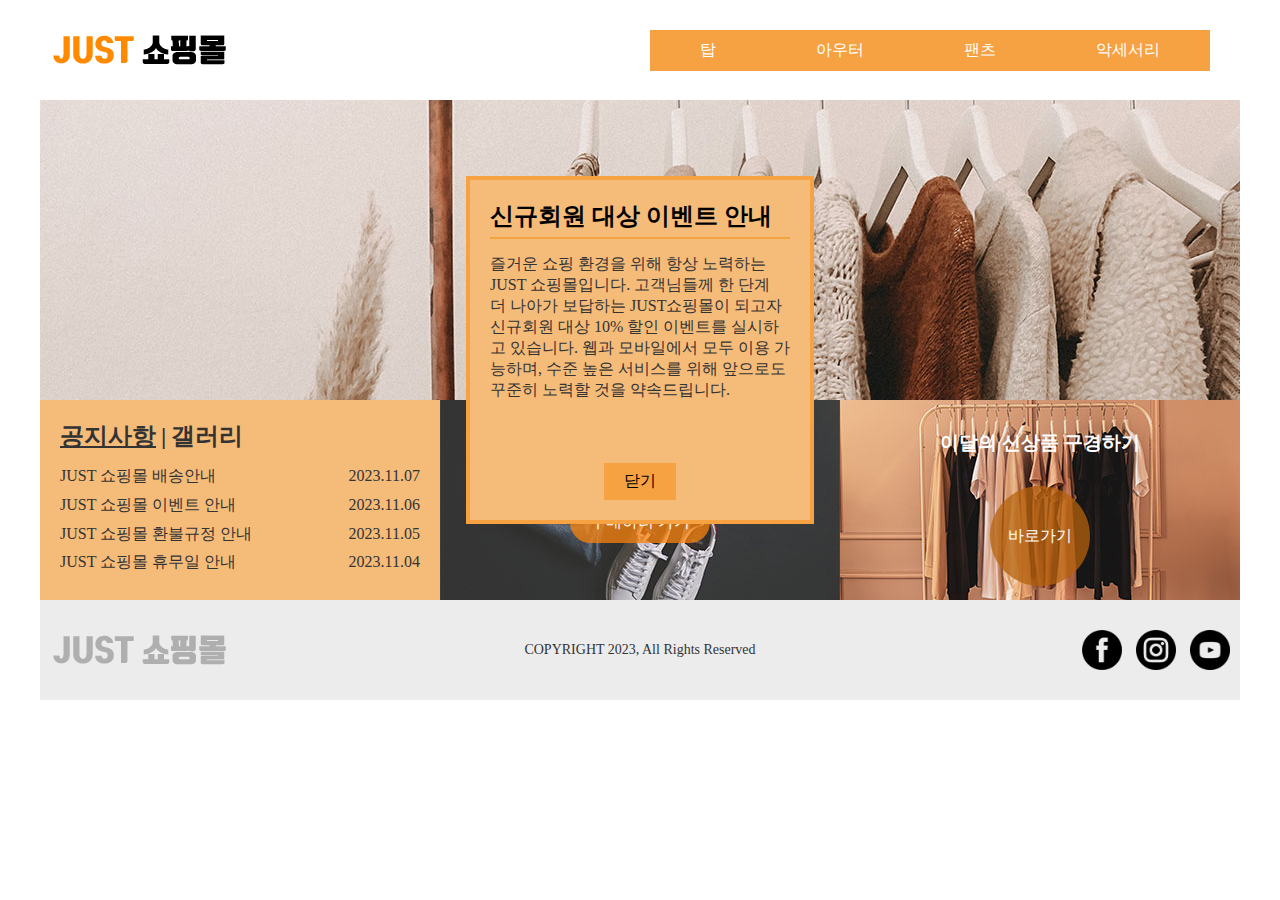
<file: A1/index.html>
<!DOCTYPE html>
<html lang="ko">
<head>
    <meta charset="UTF-8">
    <meta name="viewport" content="width=device-width, initial-scale=1.0">
    <title>JUST 쇼핑몰</title>

    <!-- css -->
    <link rel="stylesheet" href="css/style.css">

    <!-- script -->
    <script src="script/script.js"></script>

</head>
<body>    
    <div id="wrap">
        <header id="header">
            <h1 class="logo">
                <a href="#"><img src="images/logo.png"></a>
            </h1>
            <nav class="nav">
                <ul>
                    <li><a href="#">탑</a>
                        <ul class="submenu">
                            <li><a href="#">블라우스</a></li>
                            <li><a href="#">티</a></li>
                            <li><a href="#">셔츠</a></li>
                            <li><a href="#">니트</a></li>
                        </ul class="submenu">
                    </li>
                    <li><a href="#">아우터</a>
                        <ul class="submenu">
                            <li><a href="#">재킷</a></li>
                            <li><a href="#">코트</a></li>
                            <li><a href="#">가디건</a></li>
                            <li><a href="#">머플러</a></li>
                        </ul>
                    </li>
                    <li><a href="#">팬츠</a>
                        <ul class="submenu">
                            <li><a href="#">청바지</a></li>
                            <li><a href="#">짧은바지</a></li>
                            <li><a href="#">긴바지</a></li>
                            <li><a href="#">레깅스</a></li>
                        </ul>
                    </li>
                    <li><a href="#">악세서리</a>
                        <ul class="submenu">
                            <li><a href="#">귀고리</a></li>
                            <li><a href="#">목걸이</a></li>
                            <li><a href="#">반지</a></li>
                            <li><a href="#">팔찌</a></li>
                        </ul>
                    </li>
                </ul>
            </nav>
        </header>
        <!-- header -->

        <article id="slider">
            <div class="sliderWrap">
                <div class="slider">
                    <a href="#"><img src="images/slider01.jpg" alt="배너1"></a>
                    <div class="text">
                        <h2>JUST쇼핑몰 배너1</h2>
                        <p>클릭하세요</p>
                    </div>
                </div>
                <div class="slider">
                    <a href="#"><img src="images/slider02.jpg" alt="배너2"></a>
                    <div class="text">
                        <h2>JUST쇼핑몰 배너2</h2>
                        <p>클릭하세요</p>
                    </div>
                </div>
                <div class="slider">
                    <a href="#"><img src="images/slider03.jpg" alt="배너3"></a>
                    <div class="text">
                        <h2>JUST쇼핑몰 배너3</h2>
                        <p>클릭하세요</p>
                    </div>
                </div>
            </div>
        </article>
        <!-- slider -->

        <main id="contents">
            <section class="info">
                <h3 class="info-menu">
                    <a href="#" class="active">공지사항</a>
                    <a href="#">갤러리</a>
                </h3>
                <div class="info-cont">
                    <div class="notice">
                        <ul>
                            <li class="popup-btn"><a href="#">JUST 쇼핑몰 배송안내</a><span>2023.11.07</span></li>
                            <li><a href="#">JUST 쇼핑몰 이벤트 안내</a><span>2023.11.06</span></li>
                            <li><a href="#">JUST 쇼핑몰 환불규정 안내</a><span>2023.11.05</span></li>
                            <li><a href="#">JUST 쇼핑몰 휴무일 안내</a><span>2023.11.04</span></li>
                        </ul>
                    </div>
                    <div class="gallery">
                        <ul>
                            <li><a href="#"><img src="images/gallery01.jpg" alt="신발"></a></li>
                            <li><a href="#"><img src="images/gallery02.jpg" alt="가방"></a></li>
                            <li><a href="#"><img src="images/gallery03.jpg" alt="악세라리"></a></li>
                        </ul>
                    </div>
                </div>
            </section>
            <section class="banner">
                <h3>온라인 프로모션 상품</h3>
                <a href="#">구매하러 가기</a>
            </section>
            <section class="link">
                <h3>이달의 신상품 구경하기</h3>
                <a href="#">바로가기</a>
            </section>
        </main>
        <!-- main -->

        <footer id="footer">
            <div class="footer1">
                <a href="#"><img src="images/logo_f.png" alt="푸터 로고"></a>
            </div>
            <div class="footer2">
                COPYRIGHT 2023, All Rights Reserved
            </div>
            <div class="footer3">
                <ul class="sns">
                    <li><a href="#"><img src="images/sns1.png" alt="페이스북"></a></li>
                    <li><a href="#"><img src="images/sns2.png" alt="인스타그램"></a></li>
                    <li><a href="#"><img src="images/sns3.png" alt="유튜브"></a></li>
                </ul>
            </div>
        </footer>
        <!-- footer -->

        <div class="popup-view">
            <h3>신규회원 대상 이벤트 안내</h3>
            <p>즐거운 쇼핑 환경을 위해 항상 노력하는 JUST 쇼핑몰입니다. 고객님들께 한 단계 더 나아가 보답하는 JUST쇼핑몰이 되고자신규회원 대상 10% 할인 이벤트를 실시하고 있습니다. 웹과 모바일에서 모두 이용 가능하며, 수준 높은 서비스를 위해 앞으로도 꾸준히 노력할 것을 약속드립니다.
            </p>
            <a href="#" class="popup-close">닫기</a>
        </div>
        <!-- pop-up -->
    </div>
    <!-- wrap -->
</body>
</html>
</file>
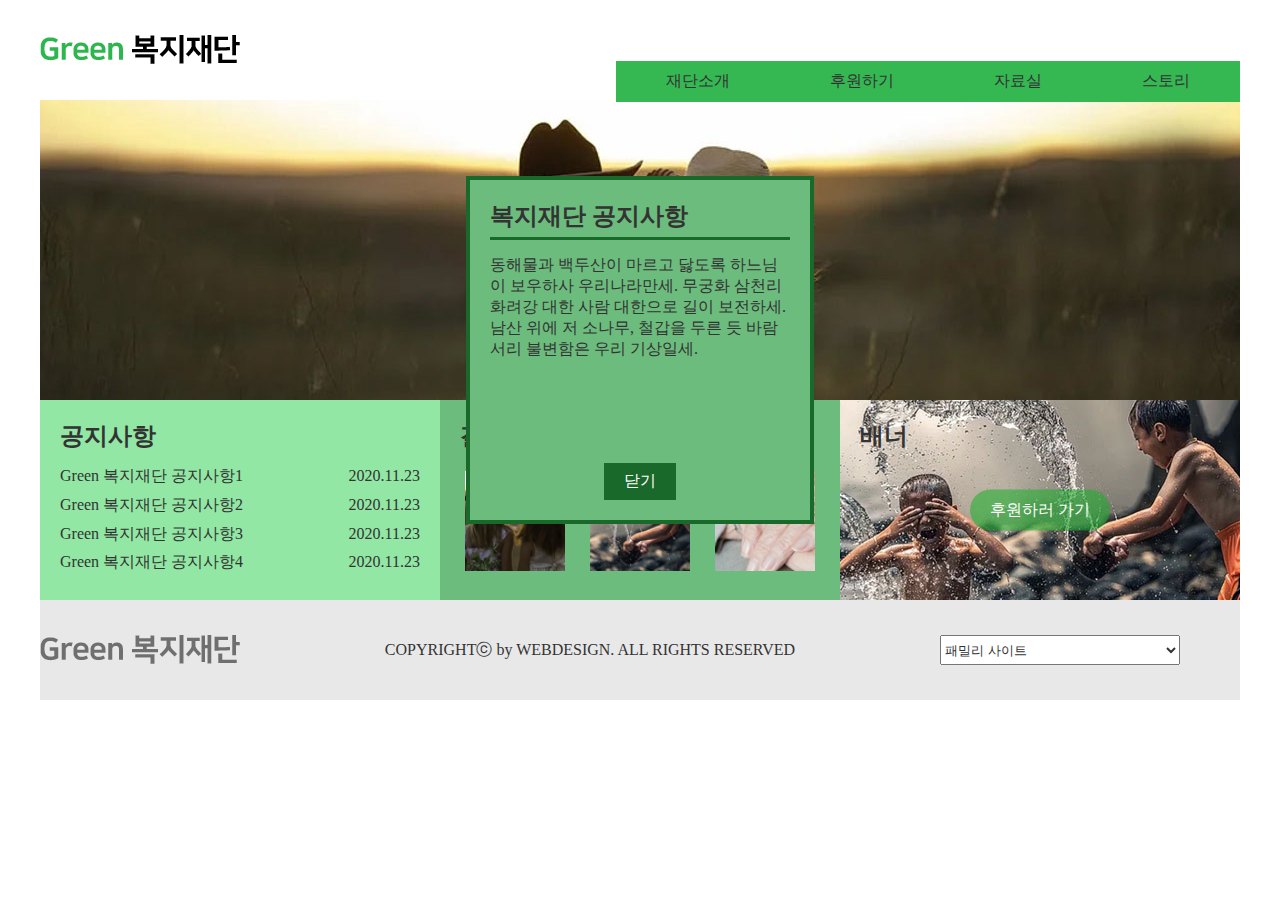
<file: A2/index.html>
<!DOCTYPE html>
<html lang="ko">
<head>
    <meta charset="UTF-8">
    <meta name="viewport" content="width=device-width, initial-scale=1.0">
    <title>Green복지재단</title>
        <!-- css -->
        <link rel="stylesheet" href="css/style.css">

        <!-- script -->
        <script src="script/script.js"></script>
</head>
<body>
    <div id="wrap">
        <header id="header">
            <h1 class="logo">
                <a href="#"><img src="images/logo.png" alt="Green복지재단 로고"></a>
            </h1>
            <nav class="nav">
                <ul>
                    <li><a href="#">재단소개</a>
                        <ul class="submenu">
                            <li><a href="#">설립취지</a></li>
                            <li><a href="#">연혁</a></li>
                            <li><a href="#">찾아오시는길</a></li>
                        </ul>
                    </li>
                    <li><a href="#">후원하기</a>
                        <ul class="submenu">
                            <li><a href="#">국내후원</a></li>
                            <li><a href="#">국외후원</a></li>
                            <li><a href="#">맞춤후원</a></li>
                        </ul>
                    </li>
                    <li><a href="#">자료실</a>
                        <ul class="submenu">
                            <li><a href="#">서식자료실</a></li>
                            <li><a href="#">사진자료실</a></li>
                            <li><a href="#">후원양식</a></li>
                        </ul>
                    </li>
                    <li><a href="#">스토리</a>
                        <ul class="submenu">
                            <li><a href="#">웹진</a></li>
                            <li><a href="#">보고서</a></li>
                            <li><a href="#">나의 후원</a></li>
                        </ul>
                    </li>
                </ul>
            </nav>
        </header>
        <!-- header -->

        <article id="slider">
            <div class="sliderWrap">
                <div class="slider">
                    <a href="#"><img src="images/slider01.jpg" alt="Green 복지재단1"></a>
                        <div class="text">
                            <h2>Green 복지재단1</h2>
                        </div>                
                    </div>
                <div class="slider">
                    <a href="#"><img src="images/slider02.jpg" alt="Green 복지재단2"></a>
                    <div class="text">
                        <h2>Green 복지재단2</h2>
                    </div>
                </div>
                <div class="slider">
                    <a href="#"><img src="images/slider03.jpg" alt="Green 복지재단1"></a>
                    <div class="text">
                        <h2>Green 복지재단3</h2>
                    </div>
                </div>
            </div>
        </article>
        <!-- slider -->

        <main id="contents">
            <section class="notice">
                <h2>공지사항</h2>
                <ul>
                    <li class="popup-btn"><a href="#" >Green 복지재단 공지사항1</a><span>2020.11.23</span></li>
                    <li><a href="#">Green 복지재단 공지사항2</a><span>2020.11.23</span></li>
                    <li><a href="#">Green 복지재단 공지사항3</a><span>2020.11.23</span></li>
                    <li><a href="#">Green 복지재단 공지사항4</a><span>2020.11.23</span></li>
                </ul>
            </section>
            <section class="gallery">
                <h2>갤러리</h2>
                <ul>
                    <li><a href="#"><img src="images/gallery01.png" alt="갤러리 사진1"></a></li>
                    <li><a href="#"><img src="images/gallery02.png" alt="갤러리 사진2"></a></li>
                    <li><a href="#"><img src="images/gallery03.png" alt="갤러리 사진3"></a></li>
                </ul>
            </section>
            <section class="banner">
                <h2>배너</h2>
                <a href="#">후원하러 가기</a>
            </section>  
        </main>
        <!-- contents -->

        <footer id="footer">
            <div class="footer1">
                <a href="#"><img src="images/logo_f.png" alt="Green복지재단 푸터 로고"></a>
            </div>
            <div class="footer2">
                    COPYRIGHTⓒ by WEBDESIGN. ALL RIGHTS RESERVED
            </div>
            <div class="footer3">
                <select name="#" id="#">
                    <option>패밀리 사이트</option>
                    <option value="1">패밀리 사이트1</option>
                    <option value="1">패밀리 사이트2</option>
                    <option value="1">패밀리 사이트3</option>
                </select>
            </div>
        </footer>
        <!-- footer -->

        <div class="popup-view">
            <h3>복지재단 공지사항</h3>
            <p>
                동해물과 백두산이 마르고 닳도록 하느님이 보우하사 우리나라만세.
                무궁화 삼천리 화려강 대한 사람 대한으로 길이 보전하세.
                남산 위에 저 소나무, 철갑을 두른 듯 바람서리 불변함은 우리 기상일세.
            </p>
            <a href="#" class="popup-close">닫기</a>
        </div>
        <!-- pop-up -->
    </div>
    <!-- wrap -->
</body>
</html>
</file>
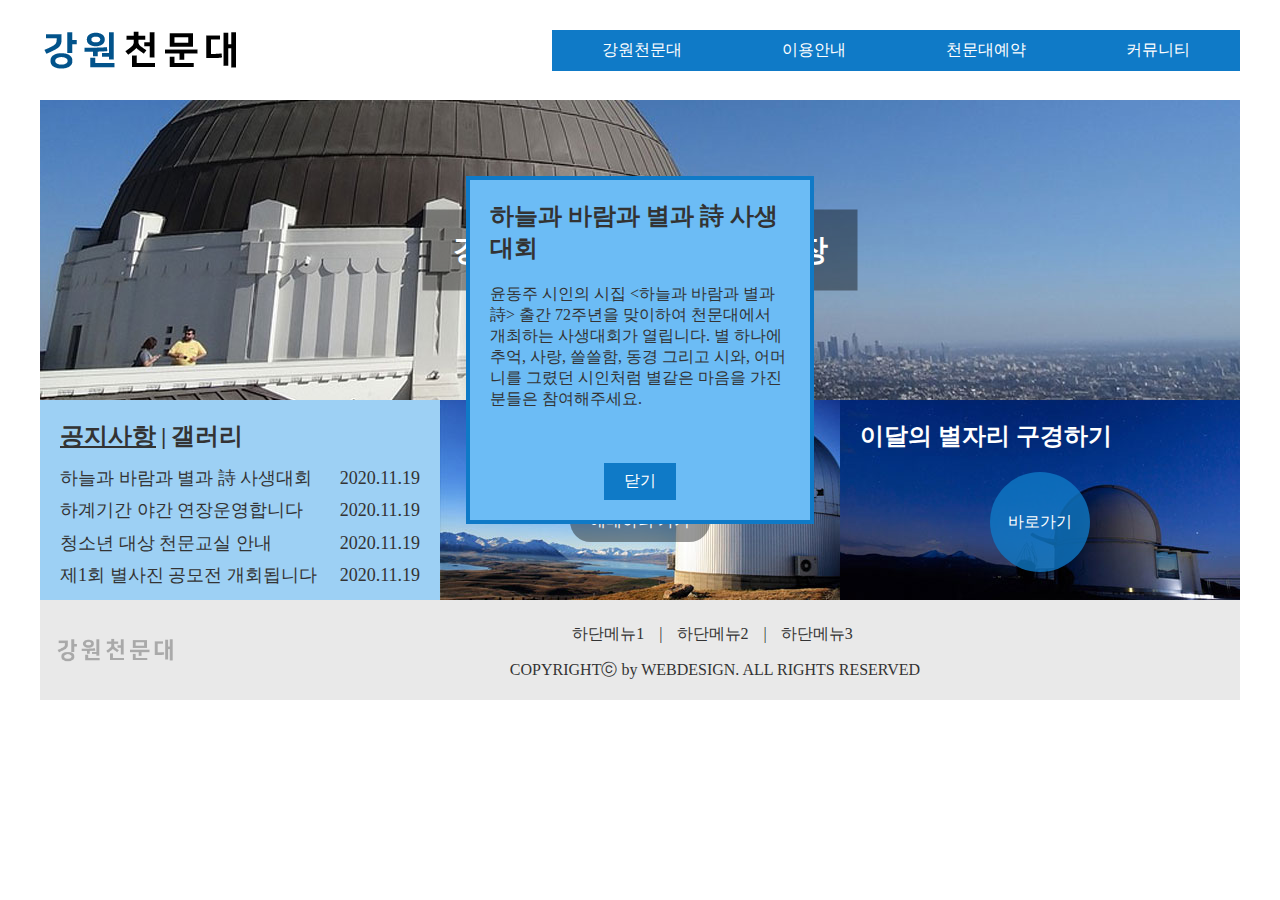
<file: A3/index.html>
<!DOCTYPE html>
<html lang="ko">
<head>
    <meta charset="UTF-8">
    <meta name="viewport" content="width=device-width, initial-scale=1.0">
    <title>강원천문대</title>

    <!-- css -->
    <link rel="stylesheet" href="css/style.css">

    <!-- script -->
    <script src="script/script.js"></script>
</head> 
<body>
    <div id="wrap">
        <header id="header">
            <h1 class="logo">
                <a href="#"><img src="images/logo.png" alt="강원천문대 로고"></a>
            </h1>
            <nav class="nav">
                <ul>
                    <li><a href="#">강원천문대</a>
                        <ul class="submenu">
                            <li><a href="#">천문대소개</a></li>
                            <li><a href="#">인사말</a></li>
                            <li><a href="#">오시는길</a></li>
                        </ul>
                    </li>
                    <li><a href="#">이용안내</a>
                        <ul class="submenu">
                            <li><a href="#">프로그램</a></li>
                            <li><a href="#">관람시간표</a></li>
                            <li><a href="#">이달의 별자리</a></li>
                        </ul>
                    </li>
                    <li><a href="#">천문대예약</a>
                        <ul class="submenu">
                            <li><a href="#">예약하기</a></li>
                            <li><a href="#">예약확인</a></li>
                            <li><a href="#">예약취소</a></li>
                        </ul>
                    </li>
                    <li><a href="#">커뮤니티</a>
                        <ul class="submenu">
                            <li><a href="#">공지사항</a></li>
                            <li><a href="#">방문후기</a></li>
                            <li><a href="#">자유게시판</a></li>
                        </ul>
                    </li>
                </ul>
            </nav>
        </header>
        <!-- //header -->

        <article id="slider">
            <div class="sliderWrap">
                <div class="slider s1">
                    <img src="images/slider01.jpg" alt="강원천문대 홈페이지 새단장">
                    <div class="text">
                        <h2>강원천문대 홈페이지 새단장</h2>
                    </div>
                </div>
                <div class="slider s2">
                    <img src="images/slider02.jpg" alt="이달의 별자리 특강">
                    <div class="text">
                        <h2>이달의 별자리 특강</h2>
                    </div>
                </div>
                <div class="slider s3">
                    <img src="images/slider03.jpg" alt="별사진 공모전 개최">
                    <div class="text">
                        <h2>별사진 공모전 개최</h2>
                    </div>
                </div>
            </div>
        </article>
        <!-- //article -->

        <main id="contents">
            <section class="info">
                <h3 class="info-menu">
                    <a href="#" class="active">공지사항</a>
                    <a href="#">갤러리</a>
                </h3>
                <div class="info-cont">
                    <div class="notice">
                        <ul>
                            <li class="popup-btn"><a href="#">하늘과 바람과 별과 詩 사생대회</a><span>2020.11.19</span></li>
                            <li><a href="#">하계기간 야간 연장운영합니다</a><span>2020.11.19</span></li>
                            <li><a href="#">청소년 대상 천문교실 안내</a><span>2020.11.19</span></li>
                            <li><a href="#">제1회 별사진 공모전 개회됩니다</a><span>2020.11.19</span></li>
                        </ul>
                    </div>
                    <div class="gallery">
                        <ul>
                            <li><a href="#"><img src="images/gallery1.jpg" alt="갤러리 이미지 1"></a></li>
                            <li><a href="#"><img src="images/gallery2.jpg" alt="갤러리 이미지 2"></a></li>
                            <li><a href="#"><img src="images/gallery3.jpg" alt="갤러리 이미지 3"></a></li>
                        </ul>
                    </div>
                </div>
            </section>
            <!-- info -->

            <section class="banner">
                <h3>강원천문대 온라인 얘매하기</h3>
                <a href="#">얘매하러 가기</a>
            </section>
            <!-- banner -->

            <section class="link">
                <h3>이달의 별자리 구경하기</h3>
                <a href="#">바로가기</a>
            </section>
            <!-- link -->
        </main>
        <!-- //contents-->

        <footer id="footer">
            <div class="footer1">
                <h4 class="logo">
                    <a href="#"></a><img src="images/logo_f.png" alt="강원천문대 푸터영역 로고">
                </h4>
            </div>
            <div class="footer2">
                <div class="footer2-1">
                    <ul>
                        <li><a href="#">하단메뉴1</a></li>
                        <li><a href="#">하단메뉴2</a></li>
                        <li><a href="#">하단메뉴3</a></li>
                    </ul>
                </div>
                <div class="footer2-2">
                    COPYRIGHTⓒ by WEBDESIGN. ALL RIGHTS RESERVED
                </div>
            </div>
        </footer>
        <!-- //footer -->

        <div class="popup-view">
            <h3>하늘과 바람과 별과 詩 사생대회</h3>
            <p>
                윤동주 시인의 시집 <하늘과 바람과 별과 詩> 출간 72주년을 맞이하여 천문대에서 개최하는 사생대회가 열립니다. 별 하나에 추억, 사랑, 쓸쓸함, 동경 그리고 시와, 어머니를 그렸던 시인처럼 별같은 마음을 가진 분들은 참여해주세요.
            </p>
            <a href="#" class="popup-close">닫기</a>
        </div>
        <!-- popup -->

    </div>
    <!-- //wrap -->
</body>
</html>
</file>
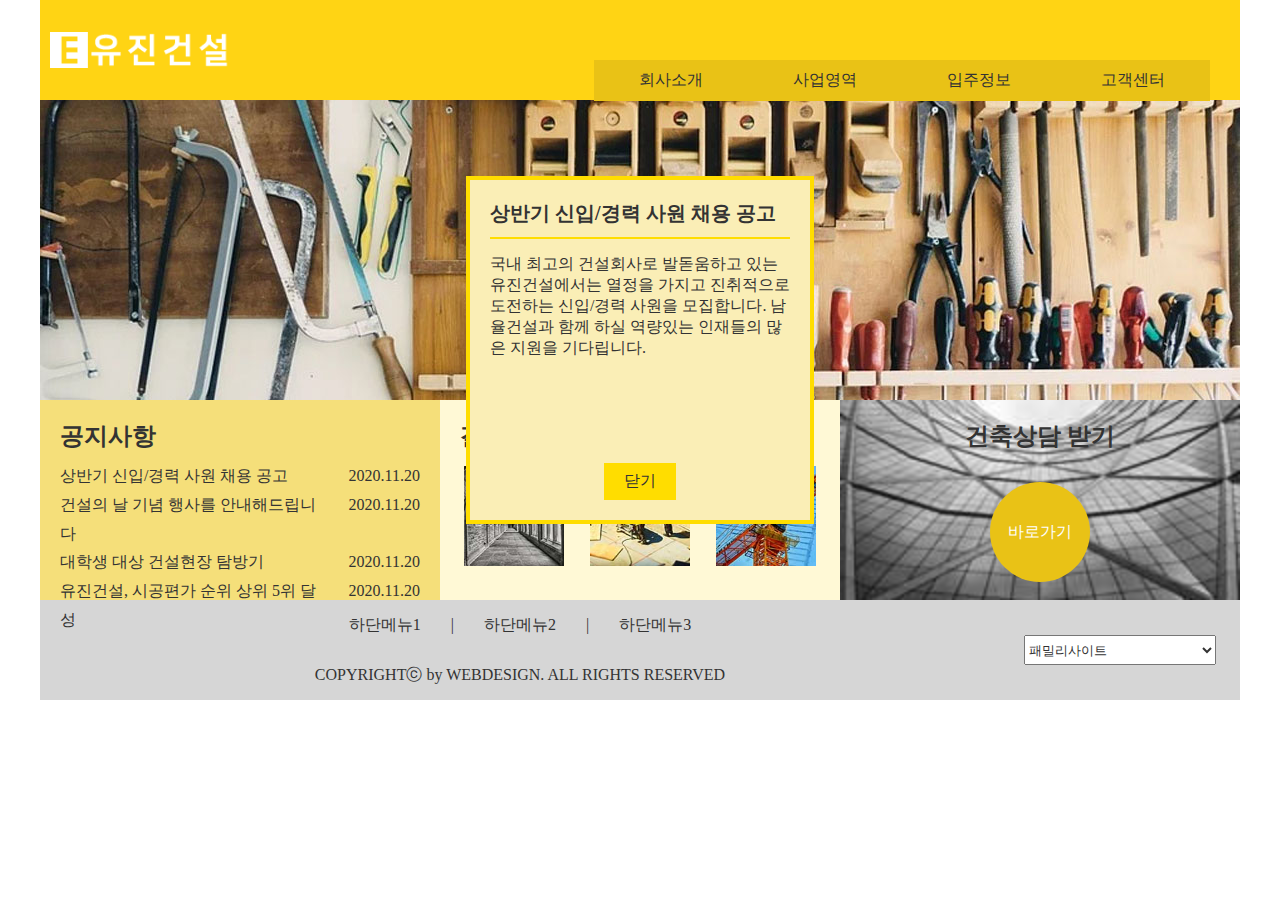
<file: A4/index.html>
<!DOCTYPE html>
<html lang="ko">
<head>
    <meta charset="UTF-8">
    <meta name="viewport" content="width=device-width, initial-scale=1.0">
    <title>유진건설</title>

    <!-- css -->
    <link rel="stylesheet" href="css/style.css">

    <!-- script -->
    <script src="script/script.js"></script>
</head>
<body>
    <div id="wrap">
        <header id="header">
            <h1 class="logo">
                <a href="#"><img src="images/logo.png" alt="유진건설 로고"></a>
            </h1>
            <nav class="nav">
                <ul>
                    <li><a href="#">회사소개</a>
                        <ul class="submenu">
                            <li><a href="#">인사말</a></li>
                            <li><a href="#">조직구성도</a></li>
                            <li><a href="#">오시는길</a></li>
                        </ul>
                    </li>
                    <li><a href="#">사업영역</a>
                        <ul class="submenu">
                            <li><a href="#">전원주택</a></li>
                            <li><a href="#">도시재생</a></li>
                            <li><a href="#">인테리어</a></li>
                        </ul>
                    </li>
                    <li><a href="#">입주정보</a>
                        <ul class="submenu">
                            <li><a href="#">입주단지</a></li>
                            <li><a href="#">입주캘린더</a></li>
                        </ul>
                    </li>
                    <li><a href="#">고객센터</a>
                        <ul class="submenu">
                            <li><a href="#">공지사항</a></li>
                            <li><a href="#">건축상담</a></li>
                            <li><a href="#">홍보자료실</a></li>
                        </ul>
                    </li>
                </ul>
            </nav>
        </header>
        <!-- header -->

        <article id="slider">
            <div class="sliderWrap">
                <div class="slider s1">
                    <a href="#"><img src="images/slider01.jpg" alt="모델하우스 VR 체험"></a>
                    <div class="text">
                        <h2>모델하우스 VR 체험</h2>
                    </div>
                </div>
                <div class="slider s2">
                    <a href="#"><img src="images/slider02.jpg" alt="건축과 인테리어"></a>
                    <div class="text">
                        <h2>건축과 인테리어</h2>
                    </div>
                </div>
                <div class="slider s3">
                    <a href="#"><img src="images/slider03.jpg" alt="유진건설 인재 채용"></a>
                    <div class="text">
                        <h2>유진건설 인재 채용</h2>
                    </div>
                </div>
            </div>
        </article>
        <!-- slider -->

        <main id="contents">
            <section class="notice">
                <h3>공지사항</h3>
                <ul>
                    <li class="popup-btn"><a href="#">상반기 신입/경력 사원 채용 공고</a><span>2020.11.20</span></li>
                    <li><a href="#">건설의 날 기념 행사를 안내해드립니다</a><span>2020.11.20</span></li>
                    <li><a href="#">대학생 대상 건설현장 탐방기</a><span>2020.11.20</span></li>
                    <li><a href="#">유진건설, 시공편가 순위 상위 5위 달성</a><span>2020.11.20</span></li>
                </ul>
            </section>
            <!-- notice -->

            <section class="gallery">
                <h3>갤러리</h3>
                <ul>
                    <li><a href="#"><img src="images/gallery01.jpg" alt="갤러리1"></a></li>
                    <li><a href="#"><img src="images/gallery02.jpg" alt="갤러리2"></a></li>
                    <li><a href="#"><img src="images/gallery03.jpg" alt="갤러리3"></a></li>
                </ul>
            </section>
            <!-- gallery -->

            <section class="link">
                <h3>건축상담 받기</h3>
                <a href="#">바로가기</a>
            </section>
            <!-- link -->

        </main>
        <!-- contents -->

        <footer id="footer">
            <div class="footer1">
                <div class="footer1-1">
                    <ul>
                        <li><a href="#">하단메뉴1</a></li>
                        <li><a href="#">하단메뉴2</a></li>
                        <li><a href="#">하단메뉴3</a></li>
                    </ul>
                </div>
                <div class="footer1-2">
                    COPYRIGHTⓒ by WEBDESIGN. ALL RIGHTS RESERVED
                </div>
            </div>
            <div class="footer2">
               <select>
                    <option>패밀리사이트</option>
                    <option value="1">패밀리사이트1</option>
                    <option value="2">패밀리사이트2</option>
                    <option value="3">패밀리사이트3</option>
               </select>
            </div>
        </footer>
        <!-- footer -->

        <div class="popup-view">
            <h2>상반기 신입/경력 사원 채용 공고</h2>
            <p>
                국내 최고의 건설회사로 발돋움하고 있는 유진건설에서는 
                열정을 가지고 진취적으로 도전하는 신입/경력 사원을 모집합니다.
                남율건설과 함께 하실 역량있는 인재들의 많은 지원을 기다립니다.
            </p>
            <a href="#" class="popup-close">닫기</a>
        </div>
        <!-- popup -->

    </div>
    <!-- wrap -->
</body>
</html>
</file>
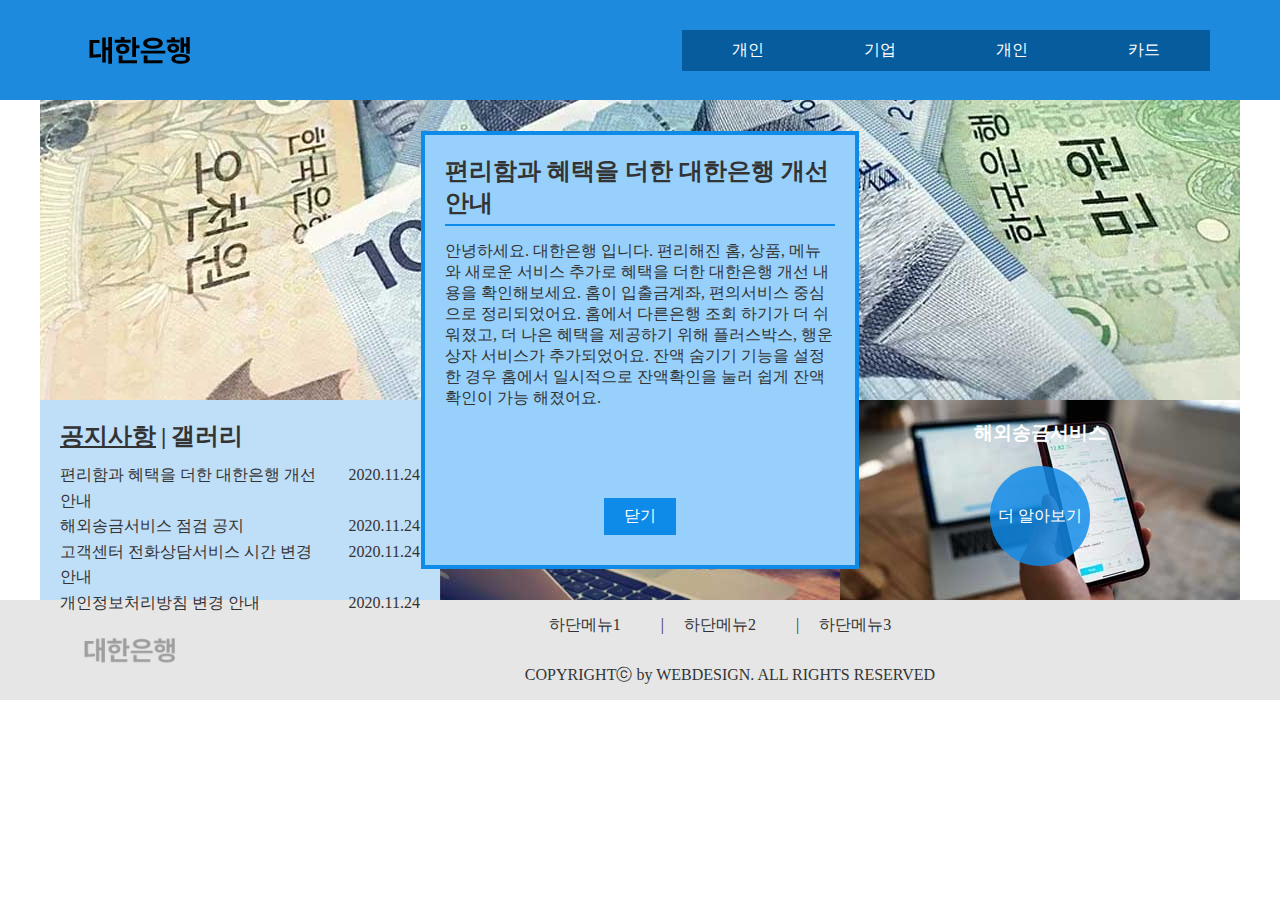
<file: B1/index.html>
<!DOCTYPE html>
<html lang="ko">
<head>
    <meta charset="UTF-8">
    <meta name="viewport" content="width=device-width, initial-scale=1.0">
    <title>대한은행</title>

    <!-- css -->
    <link rel="stylesheet" href="css/style.css">

    <!-- script -->
    <script src="script/script.js"></script>
</head>
<body>
    <div id="wrap">
        <header id="header">
            <div class="container">
                <h1 class="logo">
                    <a href="#"><img src="images/logo.png" alt="대한은행 로고"></a>
                </h1>
                <nav class="nav">
                    <ul>
                        <li><a href="#">개인</a>
                            <ul class="submenu">
                                <li><a href="#">조회</a></li>
                                <li><a href="#">이체</a></li>
                                <li><a href="#">공과금</a></li>
                                <li><a href="#">예금/신탁</a></li>
                            </ul>
                        </li>
                        <li><a href="#">기업</a>
                            <ul class="submenu">
                                <li><a href="#">조회</a></li>
                                <li><a href="#">이체</a></li>
                                <li><a href="#">결자결제</a></li>
                                <li><a href="#">수표/어음</a></li>
                            </ul>
                        </li>
                        <li><a href="#">개인</a>
                            <ul class="submenu">
                                <li><a href="#">저축상품</a></li>
                                <li><a href="#">대출상품</a></li>
                                <li><a href="#">투자상품</a></li>
                            </ul>
                        </li>
                        <li><a href="#">카드</a>
                            <ul class="submenu">
                                <li><a href="#">카드정보</a></li>
                                <li><a href="#">카드신청</a></li>
                                <li><a href="#">이용내역조회</a></li>
                            </ul>
                        </li>
                    </ul>
                </nav>
            </div>
        </header>
        <!-- //header -->

        <article id="slider">
            <div class="container">
                <div class="sliderWrap">
                    <div class="slider s1">
                        <a href="#">
                            <img src="images/slider01.jpg" alt="같지만 다른 은행, 대한은행">
                        </a>
                        <div class="text">
                            <h2>같지만 다른 은행, 대한은행</h2>
                        </div>
                    </div>
                    <div class="slider s2">
                        <a href="#">
                            <img src="images/slider02.jpg" alt="일상에서 더 쉽게, 더 자주">
                        </a>
                        <div class="text">
                            <h2>일상에서 더 쉽게, 더 자주</h2>
                        </div>
                    </div>
                    <div class="slider s3">
                        <a href="#">
                            <img src="images/slider03.jpg" alt="나만의 은행, 대한은행">
                        </a>
                        <div class="text">
                            <h2>나만의 은행, 대한은행</h2>
                        </div>
                    </div>
                </div>
            </div>
        </article>
        <!-- //slider -->

        <main id="contents">
            <div class="container">
                <section class="info">
                    <h3 class="info-menu">
                        <a href="#" class="active">공지사항</a>
                        <a href="#">갤러리</a>
                    </h3>
                    <div class="info-cont">
                        <div class="notice">
                            <ul>
                                <li class="popup-btn"><a href="#">편리함과 혜택을 더한 대한은행 개선 안내</a><span>2020.11.24</span></li>
                                <li><a href="#">해외송금서비스 점검 공지</a><span>2020.11.24</span></li>
                                <li><a href="#">고객센터 전화상담서비스 시간 변경 안내</a><span>2020.11.24</span></li>
                                <li><a href="#">개인정보처리방침 변경 안내</a><span>2020.11.24</span></li>
                            </ul>
                        </div>
                        <div class="gallery">
                            <ul>
                                <li><a href="#"><img src="images/gallery01.jpg" alt="갤러리1"></a></li>
                                <li><a href="#"><img src="images/gallery02.jpg" alt="갤러리2"></a></li>
                                <li><a href="#"><img src="images/gallery03.jpg" alt="갤러리3"></a></li>
                            </ul>
                        </div>
                    </div>
                </section>
                <!-- //info -->

                <section class="banner">
                    <h3>배너</h3>
                    <a href="#">더 알아보기</a>
                </section>
                <!-- //banner -->

                <section class="link">
                    <h3>해외송금서비스</h3>
                    <a href="#">더 알아보기</a>
                </section>
                <!-- //link -->
            </div>
        </main>
        <!-- //contents -->

        <footer id="footer">
            <div class="container">
                <div class="footer1">
                    <a href="#"><img src="images/logo_f.png" alt="대한은행 푸터 로고"></a>
                </div>
                <div class="footer2">
                    <div class="footer2-1">
                        <ul>
                            <li><a href="#">하단메뉴1</a></li>
                            <li><a href="#">하단메뉴2</a></li>
                            <li><a href="#">하단메뉴3</a></li>
                        </ul>
                    </div>
                    <div class="footer2-2">
                        COPYRIGHTⓒ by WEBDESIGN. ALL RIGHTS RESERVED
                    </div>
                </div>
            </div>
        </footer>
        <!-- //footer -->

        <div class="popup-view">
            <h2>편리함과 혜택을 더한 대한은행 개선 안내</h2>
            <p>
                안녕하세요. 대한은행 입니다. 편리해진 홈, 상품, 메뉴와 새로운 서비스 추가로 혜택을 더한 대한은행 개선 내용을 확인해보세요. 홈이 입출금계좌, 편의서비스 중심으로 정리되었어요. 홈에서 다른은행 조회 하기가 더 쉬워졌고, 더 나은 혜택을 제공하기 위해 플러스박스, 행운상자 서비스가 추가되었어요. 잔액 숨기기 기능을 설정한 경우 홈에서 일시적으로 잔액확인을 눌러 쉽게 잔액 확인이 가능 해졌어요.
            </p>
            <a href="#" class="popup-close">닫기</a>
        </div>
        <!-- //popup -->
    </div>
    <!-- wrap -->
</body>
</html>
</file>
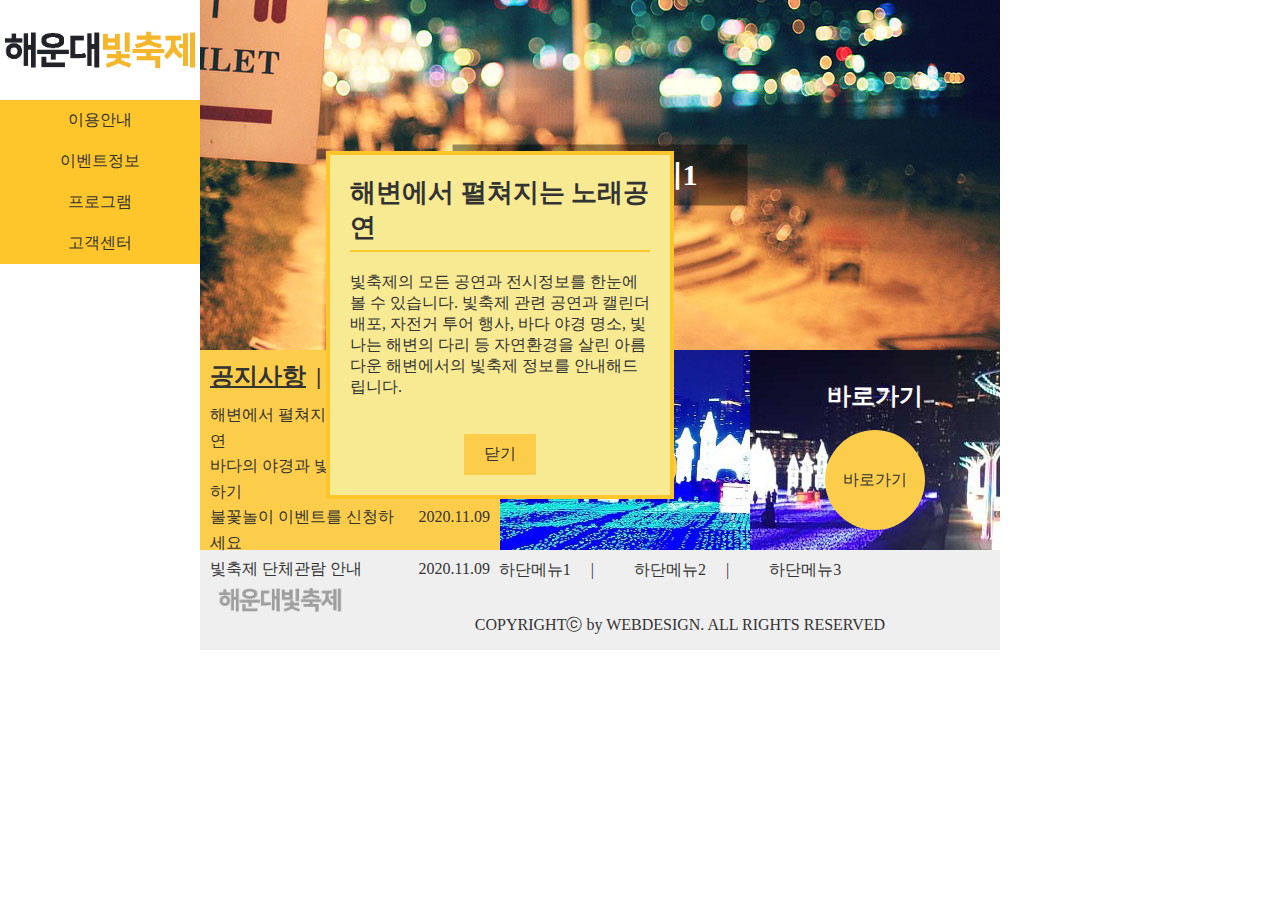
<file: C1/index.html>
<!DOCTYPE html>
<html lang="ko">
<head>
    <meta charset="UTF-8">
    <meta name="viewport" content="width=device-width, initial-scale=1.0">
    <title>해운대 빛축제</title>

    <!-- css -->
    <link rel="stylesheet" href="css/style.css">

    <!-- script -->
    <script src="script/script.js"></script>
</head>
<body>
    <div id="wrap">
        <aside id="aside">
            <h1 class="logo">
                <a href="#"><img src="images/logo.png" alt="해운대 빛축제 로고"></a>
            </h1>
            <nav class="nav">
                <ul>
                    <li><a href="#">이용안내</a>
                        <ul class="submenu">
                            <li><a href="#">이용방법</a></li>
                            <li><a href="#">이용시간</a></li>
                            <li><a href="#">이용요금</a></li>
                        </ul>
                    </li>
                    <li><a href="#">이벤트정보</a>
                        <ul class="submenu">
                            <li><a href="#">현장이벤트</a></li>
                            <li><a href="#">온라인이벤트</a></li>
                            <li><a href="#">이벤트예약</a></li>
                        </ul>
                    </li>
                    <li><a href="#">프로그램</a>
                        <ul class="submenu">
                            <li><a href="#">프로그램안내</a></li>
                            <li><a href="#">온라인예약</a></li>
                            <li><a href="#">단체예약상담</a></li>
                        </ul>
                    </li>
                    <li><a href="#">고객센터</a>
                        <ul class="submenu">
                            <li><a href="#">공지사항</a></li>
                            <li><a href="#">자주묻는질문</a></li>
                            <li><a href="#">자료실</a></li>
                        </ul>
                    </li>
                </ul>
            </nav>
        </aside>
        <!-- //aside -->

        <main id="main">
            <article id="slider">
                <div class="sliderWrap">
                    <div class="slider s1">
                        <a href="#"><img src="images/slider01.jpg" alt="해운대빛축제1"></a>
                        <div class="text">
                            <h2>해운대빛축제1</h2>
                        </div>
                    </div>
                    <div class="slider s2">
                        <a href="#"><img src="images/slider02.jpg" alt="해운대빛축제2"></a>
                        <div class="text">
                            <h2>해운대빛축제2</h2>
                        </div>
                    </div>
                    <div class="slider s3">
                        <a href="#"><img src="images/slider03.jpg" alt="해운대빛축제3"></a>
                        <div class="text">
                            <h2>해운대빛축제3</h2>
                        </div>
                    </div>
                </div>
            </article>
            <!-- //slider -->

            <div id="contents">
                <section class="info">
                    <h3 class="info-menu">
                            <a href="#" class="active">공지사항</a>
                            <a href="#">갤러리</a>
                    </h3>
                    <div class="info-cont">
                        <div class="notice">
                            <ul>
                                <li class="popup-btn"><a href="#">해변에서 펼쳐지는 노래공연</a><span>2020.11.09</span></li>
                                <li><a href="#">바다의 야경과 빛공연 관람하기</a><span>2020.11.09</span></li>
                                <li><a href="#">불꽃놀이 이벤트를 신청하세요</a><span>2020.11.09</span></li>
                                <li><a href="#">빛축제 단체관람 안내</a><span>2020.11.09</span></li>
                            </ul>
                        </div>
                        <div class="gallery">
                            <ul>
                                <li><a href="#"><img src="images/gallery01.jpg" alt="갤러리1"></a></li>
                                <li><a href="#"><img src="images/gallery02.jpg" alt="갤러리2"></a></li>
                                <li><a href="#"><img src="images/gallery03.jpg" alt="갤러리3"></a></li>
                            </ul>
                        </div>
                    </div>
                </section>
                <!-- //info -->

                <section class="banner">
                    <h3>배너</h3>
                    <a href="#">바로가기</a>
                </section>
                <!-- //banner -->

                <section class="link">
                    <h3>바로가기</h3>
                    <a href="#">바로가기</a>
                </section>
                <!-- //link -->

            </div>
            <!-- //contents -->

            <footer id="footer">
                <div class="footer1">
                    <a href="#"><img src="images/logo_f.png" alt="해운대 빛축제 푸터 코딩"></a>
                </div>
                <div class="footer2">
                    <div class="footer2-1">
                        <ul>
                            <li><a href="#">하단메뉴1</a></li>
                            <li><a href="#">하단메뉴2</a></li>
                            <li><a href="#">하단메뉴3</a></li>
                        </ul>
                    </div>
                    <div class="footer2-2">
                        COPYRIGHTⓒ by WEBDESIGN. ALL RIGHTS RESERVED
                    </div>
                </div>
            </footer>
            <!-- //footer -->

        </main>
        <!-- //main -->

        <div class="popup-view">
            <h2>해변에서 펼쳐지는 노래공연</h2>
            <p>
                빛축제의 모든 공연과 전시정보를 한눈에 볼 수 있습니다. 빛축제 관련 공연과 캘린더 배포, 자전거 투어 행사, 바다 야경 명소, 빛나는 해변의 다리 등 자연환경을 살린 아름다운 해변에서의 빛축제 정보를 안내해드립니다.
            </p>
            <a href="#" class="popup-close">닫기</a>
        </div>
        <!-- popup -->

    </div>
    <!-- //wrap -->
</body>
</html>
</file>
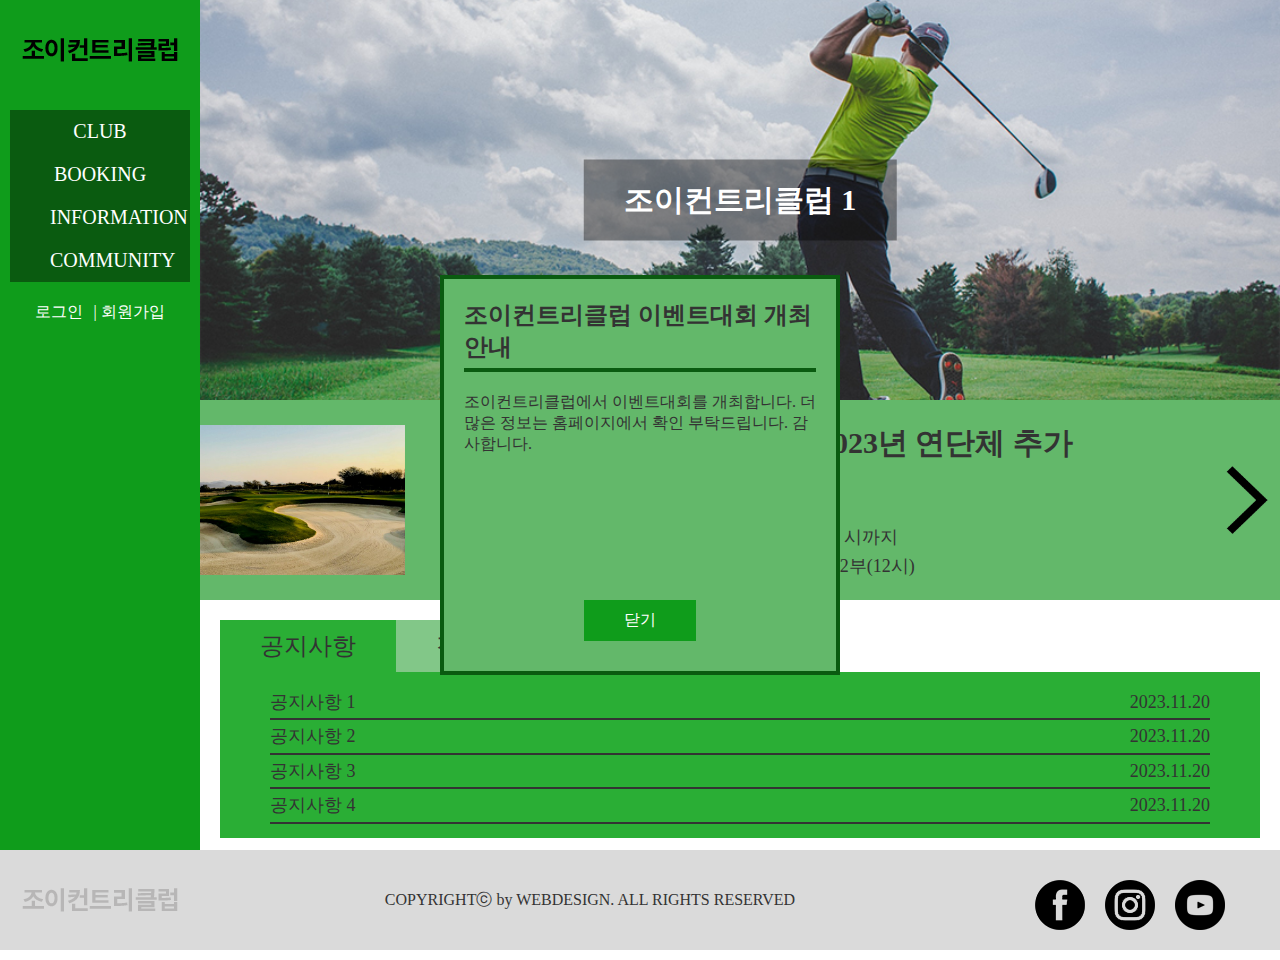
<file: D1/index.html>
<!DOCTYPE html>
<html lang="ko">
<head>
    <meta charset="UTF-8">
    <meta name="viewport" content="width=device-width, initial-scale=1.0">
    <title>조이컨트리클럽</title>

    <!-- css -->
    <link rel="stylesheet" href="css/style.css">

    <!-- script -->
    <script src="script/script.js"></script>
</head>
<body>
    <div id="wrap">
        <aside id="aside">
            <h1 class="logo">
                <a href="#"><img src="images/logo.png" alt="조이컨트리클럽 로고"></a>
            </h1>
            <nav class="nav">
                <ul>
                    <li><a href="#">CLUB</a>
                        <ul class="submenu">
                            <li><a href="#">클럽소개</a></li>
                            <li><a href="#">시설안내</a></li>
                        </ul>
                    </li>
                    <li><a href="#">BOOKING</a>
                        <ul class="submenu">
                            <li><a href="#">요금안내</a></li>
                            <li><a href="#">예약안내</a></li>
                            <li><a href="#">위약안내</a></li>
                        </ul>
                    </li>
                    <li><a href="#">INFORMATION</a>
                        <ul class="submenu">
                            <li><a href="#">명예의 전당</a></li>
                            <li><a href="#">이벤트</a></li>
                            <li><a href="#">자료실</a></li>
                            <li><a href="#">포토갤러리</a></li>
                        </ul>
                    </li>
                    <li><a href="#">COMMUNITY</a>
                        <ul class="submenu">
                            <li><a href="#">공지사항</a></li>
                            <li><a href="#">Q&A</a></li>
                        </ul>
                    </li>
                </ul>
                <p class="spot">
                    <a href="#">로그인</a>
                    <a href="#">회원가입</a>
                </p>    
            </nav>
        </aside>
        <!-- //aside -->

        <main id="main">
            <div class="slider">
                <div class="sliderWrap">
                    <div class="slider s1">
                        <div class="text">
                            <h2>조이컨트리클럽 1</h2>
                        </div>
                    </div>
                    <div class="slider s2">
                        <div class="text">
                            <h2>조이컨트리클럽 2</h2>
                        </div>
                    </div>
                    <div class="slider s3">
                        <div class="text">
                            <h2>조이컨트리클럽 3</h2>
                        </div>
                    </div>
                </div>
            </div>
            <!-- //slider -->

            <div class="banner">
                <a href="#">
                    <div class="photo"><img src="images/banner.jpg" alt="연단체 추가 모집 안내">
                    </div>
                    <div class="text">
                        <h3>소소한 멤버들과 함께 2023년 연단체 추가 모집 안내!</h3>
                        <ul>
                            <li>모집기간: 2023년 2월 23일(목)부터 마감 시까지</li>
                            <li>운영시간: 주중(월~금요일) 1부(7~8시) / 2부(12시) </li>
                        </ul>
                    </div>
                    <div class="arrow">
                        <img src="images/arrow.png" alt="바로가기">
                    </div>
                </a>
            </div>
            <!-- //banner -->

            <div class="info">
                <div class="info-menu">
                    <a href="#" class="active">공지사항</a>
                    <a href="#">갤러리</a>
                </div>
                <div class="info-cont">
                    <div class="notice">
                        <ul>
                            <li class="popup-btn"><a href="#">공지사항 1</a><span>2023.11.20</span></li>
                            <li><a href="#">공지사항 2</a><span>2023.11.20</span></li>
                            <li><a href="#">공지사항 3</a><span>2023.11.20</span></li>
                            <li><a href="#">공지사항 4</a><span>2023.11.20</span></li>
                        </ul>
                    </div>
                    <div class="gallery">
                        <ul>
                            <li><a href="#"><img src="images/gallery01.png" alt="갤러리1"></a></li>
                            <li><a href="#"><img src="images/gallery02.png" alt="갤러리2"></a></li>
                            <li><a href="#"><img src="images/gallery03.png" alt="갤러리3"></a></li>
                        </ul>
                    </div>
                </div>
            </div>
        </main>
        <!-- //main -->

        <footer id="footer">
            <div class="footer1">
                <div class="logo">
                    <a href="#"><img src="images/logo_f.png" alt=""></a>
                </div>
            </div>
            <div class="footer2">
                COPYRIGHTⓒ by WEBDESIGN. ALL RIGHTS RESERVED
            </div>
            <div class="footer3">
                <div class="sns">
                    <ul>
                        <li><a href="#"><img src="images/sns1.png" alt="페이스북"></a></li>
                        <li><a href="#"><img src="images/sns2.png" alt="인스타그램"></a></li>
                        <li><a href="#"><img src="images/sns3.png" alt="유튜브"></a></li>
                    </ul>
                </div>
            </div>
        </footer>
        <!-- //footer -->

        <div class="popup-view">
            <h2>조이컨트리클럽 이벤트대회 개최 안내</h2>
            <p>
                조이컨트리클럽에서 이벤트대회를 개최합니다. 더 많은 정보는 홈페이지에서 확인 부탁드립니다. 감사합니다.
            </p>
            <a href="#" class="popup-close">닫기</a>
        </div>
        <!-- //popup -->
    </div>
    <!-- //wrap -->
</body>
</html>
</file>
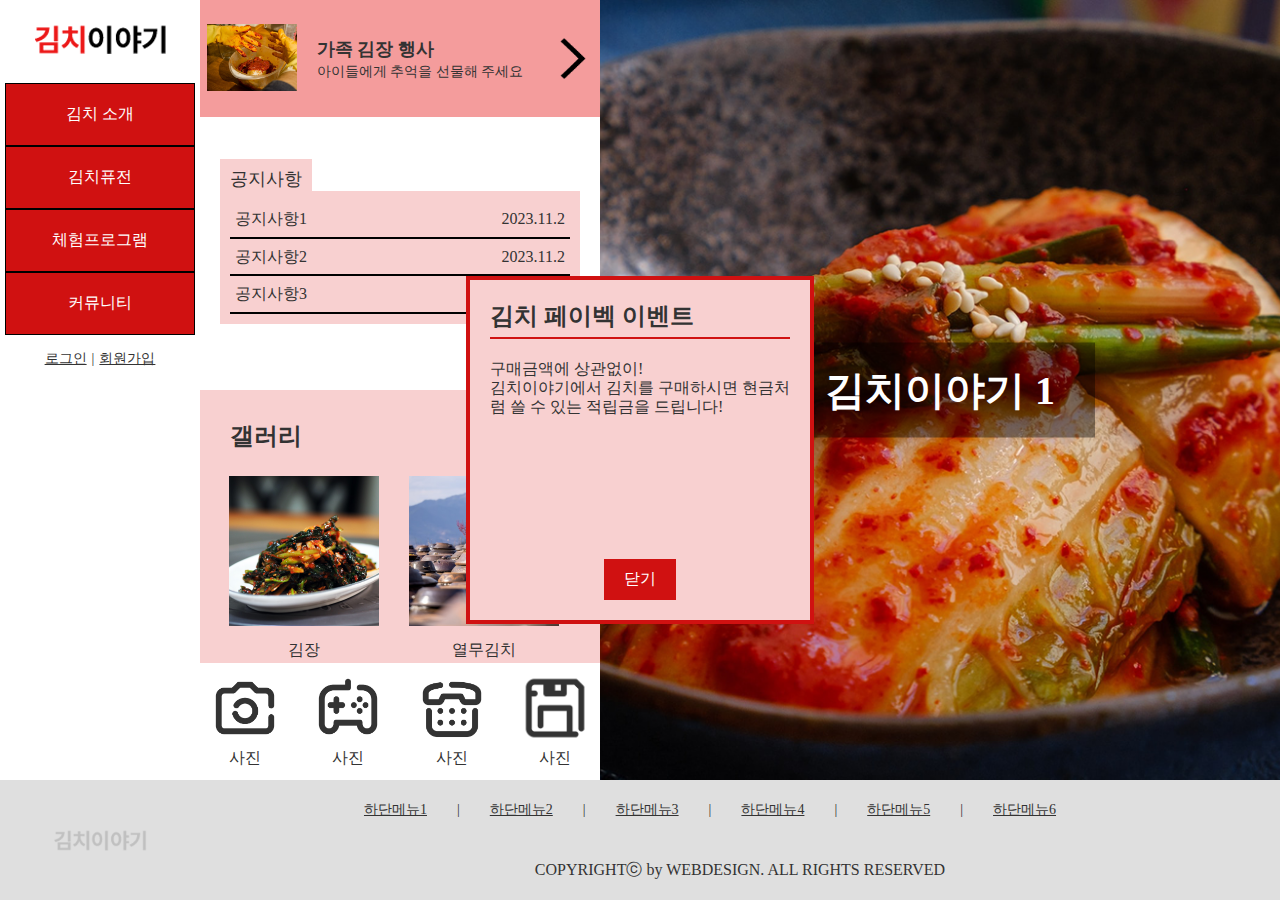
<file: E1/index.html>
<!DOCTYPE html>
<html lang="ko">
<head>
    <meta charset="UTF-8">
    <meta name="viewport" content="width=device-width, initial-scale=1.0">
    <title>김치이야기</title>

    <!-- css -->
    <link rel="stylesheet" href="css/style.css">

    <!-- script -->
    <script src="script/script.js"></script>

</head>
<body>
    <div id="wrap">
        <main id="main">
            <header id="header">
                <h1 class="logo">
                    <a href="#"><img src="images/logo.png" alt="김치이야기 로고"></a>
                </h1>
                <nav class="nav">
                    <ul>
                        <li><a href="#">김치 소개</a>
                            <ul class="submenu">
                                <li><a href="#">초대의 글</a></li>
                                <li><a href="#">김치의 유래</a></li>
                                <li><a href="#">김치 재료</a></li>
                                <li><a href="#">오시는 길</a></li>
                            </ul>
                        </li>
                        <li><a href="#">김치퓨전</a>
                            <ul class="submenu">
                                <li><a href="#">지역별 김치</a></li>
                                <li><a href="#">김치 스파게티</a></li>
                                <li><a href="#">김치 볶음밥</a></li>
                                <li><a href="#">김치와 고기</a></li>
                            </ul>
                        </li>
                        <li><a href="#">체험프로그램</a>
                            <ul class="submenu">
                                <li><a href="#">김치 담그기</a></li>
                                <li><a href="#">명사와 함께</a></li>
                                <li><a href="#">관람하기</a></li>
                                <li><a href="#">예약하기</a></li>
                            </ul>
                        </li>
                        <li><a href="#">커뮤니티</a>
                            <ul class="submenu">
                                <li><a href="#">공지사항</a></li>
                                <li><a href="#">참여게시판</a></li>
                                <li><a href="#">자료실</a></li>
                            </ul>
                        </li>
                    </ul>
                    <p class="spot">
                        <a href="#">로그인</a>
                        <a href="#">회원가입</a>
                    </p>
                </nav>
            </header>
            <!-- //header -->

            <div id="contents">
                <div class="banner">
                    <a href="#">
                       <div class="photo"> <img src="images/banner.jpg" alt="김치 만들기"></div>
                        <div class="text">
                            <h3>가족 김장 행사</h3>
                            <p>아이들에게 추억을 선물해 주세요</p>
                        </div>
                        <div class="arrow"><img src="images/arrow.png" alt="배너 화살표"></div>
                    </a>
                </div>
                <!-- //banner -->

                <div class="notice">
                    <div class="notice-menu">
                        <a href="#">공지사항</a>
                    </div>
                    <ul>
                        <li class="popup-btn"><a href="#">공지사항1</a><span>2023.11.2</span></li>
                        <li><a href="#">공지사항2</a><span>2023.11.2</span></li>
                        <li><a href="#">공지사항3</a><span>2023.11.2</span></li>
                    </ul>
                </div>
                <!-- //notice -->

                <div class="gallery">
                    <h3>갤러리</h3>
                    <ul>
                        <li><a href="#"><img src="images/gallery01.png" alt="김장"></a><span>김장</span></li>
                        <li><a href="#"><img src="images/gallery02.png" alt="열무김치"></a><span>열무김치</span></li>
                    </ul>
                </div>
                <!-- //gallery -->

                <div class="shortcut">
                    <ul>
                        <li><a href="#"><img src="images/icon01.png" alt="아이콘1"><span>사진</span></a></li>
                        <li><a href="#"><img src="images/icon02.png" alt="아이콘1"><span>사진</span></a></li>
                        <li><a href="#"><img src="images/icon03.png" alt="아이콘1"><span>사진</span></a></li>
                        <li><a href="#"><img src="images/icon04.png" alt="아이콘1"><span>사진</span></a></li>
                    </ul>
                </div>
                <!-- //shortcut -->

            </div>
            <!-- //contents -->

            <article id="slider">
                <div class="sliderWrap">
                    <div class="slider s1">
                        <div class="text">
                            <h2>김치이야기 1</h2>
                        </div>
                    </div>
                    <div class="slider s2">
                        <div class="text">
                            <h2>김치이야기 2</h2>
                        </div>
                    </div>
                    <div class="slider s3">
                        <div class="text">
                            <h2>김치이야기 3</h2>
                        </div>
                    </div>
                </div>
            </article>
            <!-- //slider -->

        </main>
        <footer id="footer">
            <div class="footer1">
                <a href="#"><img src="images/logo_f.png" alt=""></a>
            </div>
            <div class="footer2">
                <div class="footer2-1">
                    <ul>
                        <li><a href="#">하단메뉴1</a></li>
                        <li><a href="#">하단메뉴2</a></li>
                        <li><a href="#">하단메뉴3</a></li>
                        <li><a href="#">하단메뉴4</a></li>
                        <li><a href="#">하단메뉴5</a></li>
                        <li><a href="#">하단메뉴6</a></li>
                    </ul>
                </div>
                <div class="footer2-2">
                    COPYRIGHTⓒ by WEBDESIGN. ALL RIGHTS RESERVED
                </div>
            </div>
        </footer>
        <!-- //footer -->

        <div class="popup-view">
            <h2>김치 페이벡 이벤트</h2>
            <p>
                구매금액에 상관없이! <br> 김치이야기에서 김치를 구매하시면 현금처럼 쓸 수 있는 적립금을 드립니다!
            </p>
            <a href="#" class="popup-close">닫기</a>
        </div>
        <!-- popup -->

    </div>
    <!-- //wrap -->
</body>
</html>
</file>
<file: A2/css/style.css>
@charset "@UTF-8";

* {
    margin: 0;
    padding: 0;
    color: #333;
}

a {
    text-decoration: none;
    color: #333;
}

li {
    list-style: none;
}

img {
    vertical-align: top;
    width: 100%;
}

/* wrap */
#wrap {
    width: 1200px;
    height: 700px;
    margin: 0 auto;
    position: relative;
}

/* header */
#header {
    width: 100%;
    display: flex;
    position: relative;
}
#header::after {
    content: '';
    width: 100%;
    height: 0px;
    background-color: #000000;
    position: absolute;
    left: 0;
    top: 100px;
    z-index: 1;
    transition: all 600ms;
}
#header.on::after {
    height: 118px;
}
#header .logo {
    width: 200px;
    height: 100px;
    background-color: #fff;
}
#header .logo a{
    display: block;
    margin-top: 30px;
}
#header .nav {
    width: 1000px;
    height: 100px;
    z-index: 1000;
}
#header .nav > ul {
    display: flex;
    justify-content: right;
    margin-top: 61px;
}
#header .nav > ul > li {
    position: relative;
}
#header .nav > ul > li > a {
    display: inline-block;
    padding: 10px 50px;
    background-color: #35b752;
}
#header .nav > ul > li > a:hover {
    background-color: #91e7a3;
}
#header .nav > ul > li > ul {
    position: absolute;
    left: 0;
    top: 39px;
    width: 100%;
    text-align: center;
    display: none;
}
#header .nav > ul > li > ul > li > a {
    display: inline-block; 
    padding: 10px;
    width: 100%;
    box-sizing: border-box;
    color: #fff;
}
#header .nav > ul > li > ul > li > a:hover {
    background-color: #91e7a3;
}

/* slider */
#slider {
    height: 300px;    
    overflow: hidden;
}
#slider .sliderWrap {
    width: 400%;
    display: flex;
}
#slider .sliderWrap .slider {
    position: relative;
}
#slider .sliderWrap .slider .text {
    position: absolute;
    left: 50%;
    top: 50%;
    transform: translate(-50% ,-50%);
    text-align: center;
    background-color:rgba(0, 0, 0, 0.4);
    padding: 20px 30px;

}
#slider .sliderWrap .slider .text h2 {
    color: #fff;
    font-size: 30px;
}

/* contents */
#contents {
    width: 100%;
    display: flex;
}

/* contents: notice */
#contents .notice {
    width: 400px;
    height: 200px;
    background-color: #91e7a3;
    padding: 20px;
    box-sizing: border-box;
}
#contents .notice h2 {
    font-size: 24px;
    margin-bottom: 10px;
}
#contents .notice li {
    display: flex;
}
#contents .notice li a {
    width: 75%;
    font-size: 16px;
    line-height: 1.8;
}
#contents .notice li a:hover {
    text-decoration: underline;
}
#contents .notice ul li span{
    width: 25%;
    font-size: 16px;
    line-height: 1.8;
    text-align: right;
}

/* contents: gallery */
#contents .gallery {
    width: 400px;
    height: 200px;
    background-color: #6cbc7d;
    padding: 20px;
    box-sizing: border-box;
}
#contents .gallery h2 {
    font-size: 24px;
    margin-bottom: 14px;
}
#contents .gallery ul {
    display: flex;
    justify-content: space-between;
}
#contents .gallery ul li a {
    border: 5px solid transparent;
    display: block;
}
#contents .gallery ul li a:hover {
    border-color: #19692a;
}
#contents .gallery ul li img {
    width: 100px;
    height: 100px;
}

/* contents:banner */
#contents .banner {
    width: 400px;
    height: 200px;
    background-image: url(../images/banner.jpg);
    padding: 20px;
    box-sizing: border-box;
    position: relative;
}
#contents .banner h2{
    font-size: 24px;
    margin-bottom: 10px;
    display: block;
}
#contents .banner a{
    background-color: rgba(23, 177, 41, 0.536);
    padding: 10px 20px;
    color: #fff;
    border-radius: 50px;
    margin-top: 10px;
    position: absolute;
    left: 50%;
    top: 50%;
    transform: translate(-50%,-50%);
}
#contents .banner a:hover {
    background-color: rgba(15, 125, 28, 0.536);
}

/* footer */
#footer {
    width: 100%;
    display: flex;
    background-color: #e8e8e8;
}

/* footer1: logo */
#footer .footer1 {
    width: 200px;
    height: 100px;
}
#footer .footer1 a {
    display: block;
    margin-top: 30px;
}
/* footer2 : Copyright */
#footer .footer2 {
    width: 700px;
    height: 100px;
    display: flex;
    justify-content: center;
    align-items: center;
    font-size: 16px;
}
/* footer : Family site */
#footer .footer3 {
    width: 300px;
    height: 100px;
}
#footer .footer3 select {
    margin-top: 35px;
    width: 80%;
    height: 30px;
}

/* popup */
.popup-view {
    position: absolute;
    left: 50%;
    top: 50%;
    transform: translate(-50%, -50%);
    width: 300px;
    height: 300px;
    background-color: #6cbc7d;
    border: 4px solid #19692a;
    padding: 20px;
}
.popup-view h3 {
    font-size: 24px;
    margin-bottom: 15px;
    border-bottom: 3px solid #19692a;
    padding-bottom: 5px;
}
.popup-close {
    position: absolute;
    left: 50%;
    bottom: 20px;
    transform: translate(-50%);
    background-color: #19692a;
    color: #fff;
    padding: 8px 20px;
}
</file>
<file: A4/css/style.css>
@charset "@UTF-8";

* {
    margin: 0;
    padding: 0;
    color: #333;
}

a {
    text-decoration: none;
    color: #333;
}

li {
    list-style: none;
}

img {
    vertical-align: top;
    width: 100%;
}

/* wrap */
#wrap {
    width: 1200px;
    height: 700px;
    margin: 0 auto;
    position: relative;
}

/* header */
#header {
    width: 100%;
    display: flex;
    background-color: #ffd414;
    position: relative;
}
#header::after {
    content: '';
    width: 100%;
    height: 0px;
    background-color: #000;
    position: absolute;
    left: 0;
    top: 100px;
    z-index: 1;
    transition: all 600ms;
}
#header.on::after{
    height: 117px;
}
#header .logo {
    width: 200px;
    height: 100px;
}
#header .logo a {
    display: flex;
    justify-content: center;
    align-items: center;
    height: 100%;
}
#header .logo img {
    width: 90%;
}
#header .nav {
    width: 1000px;
    height: 100px;
    z-index: 1000;
}
#header .nav > ul {
    display: flex;
    justify-content: right;
    margin-top: 60px;
    margin-right: 30px;
}
#header .nav > ul > li {
    position: relative;
}
#header .nav > ul > li > a {
    display: inline-block;
    padding: 10px 45px;
    background-color: #e9c216;
}
#header .nav > ul > li > a:hover {
    background-color: #ae9317;
}
#header .nav > ul > li > ul {
    position: absolute;
    left: 0;
    width: 100%;
    text-align: center;
    display: none;
}
#header .nav > ul > li > ul > li > a {
    display: inline-block;
    padding: 10px;
    width: 100%;
    box-sizing: border-box;
    color: #fff;
}
#header .nav > ul > li > ul > li > a:hover {
    background-color: #d2bb55;
}

/* slider */
#slider {
    width: 100%;
    height: 300px;
}
#slider .sliderWrap {
    position: relative;
}
#slider .sliderWrap .slider {
    position: absolute;
    left: 0;
    top: 0;
}
#slider .sliderWrap .slider .text {
    position: absolute;
    left: 50%;
    top: 50%;
    transform: translate(-50%, -50%);
    text-align: center;
    background-color: rgba(0,0,0,0.4);
    padding: 20px 30px;
}
#slider .sliderWrap .slider .text h2 {
    color: #fff;
    font-size: 30px;
}

/* contents */
#contents {
    width: 100%;
    display: flex;
}

/* contents: notice*/
#contents .notice {  
    width: 400px;
    height: 200px;
    background-color: #f5df7a;
    padding: 20px;
    box-sizing: border-box;
}
#contents .notice h3 {
    font-size: 24px;
    margin-bottom: 10px;
}
#contents .notice ul li {
    display: flex;   
}
#contents .notice ul li a {
    width: 75%;
    font-size: 16px;
    line-height: 1.8;
}
#contents .notice ul li a:hover {
    text-decoration: underline;
}
#contents .notice ul li span {
    width: 25%;
    font-size: 16px;
    line-height: 1.8;
    text-align: right;
}

/* contents : gallery */
#contents .gallery {
    width: 400px;
    height: 200px;
    background-color: #fff9d6;
    padding: 20px;
    box-sizing: border-box;
}
#contents .gallery h3 {
    font-size: 24px;
    margin-bottom: 10px;
}
#contents .gallery ul {
    display: flex;
    justify-content: space-between;
}
#contents .gallery a {
    border: 4px solid transparent;
    display: block;
}
#contents .gallery a:hover {
    background-color: #ffdd00;
}
#contents .gallery img {
    width: 100px;
    height: 100px;
}

/* contents : link */
#contents .link {
    width: 400px;
    height: 200px;
    background-image: url(../images/link.jpg);
    background-size: cover;
    padding: 20px;
    box-sizing: border-box;
    position: relative;
    text-align: center;
}
#contents .link h3 {
    font-size: 24px;
    margin-bottom: 30px;
}
#contents .link a {
    display: block;
    margin: 0 auto;
    width: 100px;
    height: 100px;
    background-color: #e9c216;
    border-radius: 50%;
    line-height: 100px;
    text-align: center;
    color: #fff;
}
#contents .link a:hover {
    background-color: rgba(0,0,0,0.4);
}

/* footer */
#footer {
    width: 100%; 
    display: flex;
    background-color: #d6d6d6;
}
#footer .footer1 {
    width: 80%;
}
#footer .footer1 .footer1-1 {
    height: 50px;
}
#footer .footer1 .footer1-1 ul {
    display: flex;
    justify-content: center;
    align-items: center;
    height: 100%;
}
#footer .footer1 .footer1-1 ul li::after {
    content: "|";
}
#footer .footer1 .footer1-1 ul li:last-child::after {
    content: '';
}
#footer .footer1 .footer1-1 a {
    margin: 30px;
}
#footer .footer1 .footer1-2 {
    height: 50px;
    display: flex;
    justify-content: center;
    align-items: center;
}
#footer .footer2 {
    width: 20%;
    display: flex;
    justify-content: center;
    align-items: center;
}
#footer .footer2 select {
    height: 30px;
    width: 80%;
}

/* popup */
.popup-view {
    position: absolute;
    left: 50%;
    top: 50%;
    transform: translate(-50% ,-50%);
    width: 300px;
    height: 300px;
    background-color: #faeeb6;
    border: 4px solid #ffdd00;
    padding: 20px;
}
.popup-view h2 {
    font-size: 20px;
    margin-bottom: 15px;
    border-bottom: 2px solid #ffdd00;
    padding-bottom: 10px;
}
.popup-close {
    position: absolute;
    left: 50%;
    bottom: 20px;
    transform: translate(-50%);
    background-color: #ffdd00;
    padding: 8px 20px;
}
</file>
<file: A1/css/style.css>
@charset "UTF-8";

/* reset */
* {
    margin: 0;
    padding: 0;
    color: #333;
}
a {
    text-decoration: none;
    color: #333;
}

li {
    list-style: none;
}

img {
    vertical-align: top;
    width: 100%;
}

/* wrap */
#wrap {
    width: 1200px;
    height: 700px;
    margin: 0 auto;
    position: relative;
}

/* header */
#header {
    width: 100%;
    display: flex;
}
#header .logo {
    width: 200px;
    height: 100px;
}
#header .logo a {
    display: block;
    margin-top: 30px;
}
#header .nav {
    width: 1000px;
    height: 100px;
    z-index: 9999;
}
#header .nav > ul {
    display: flex;
    justify-content: right;
    margin-top: 30px;
    margin-right: 30px;
}
#header .nav > ul > li > a {
    display: inline-block;
    background-color: #f6a243;
    padding: 10px 50px;
    color: #fff;
}
#header .nav > ul > li > a:hover {
    background-color: #f3b56e;
} 
#header .nav > ul > li > ul {
    display: none;
}
#header .nav > ul > li > ul > li > a{
    display: inline-block;
    padding: 10px;
    box-sizing: border-box;
    width: 100%;
    background-color: #fff;
    text-align: center;
}
#header .nav > ul > li > ul > li > a:hover {
     background-color: #f3b56e;
}

/* slider */
#slider {
    width: 100%;
    height: 300px;
    overflow: hidden;
}
#slider .sliderWrap .slider {
    position: relative;
}
#slider .sliderWrap .slider .text {
    position: absolute;
    left: 50%;
    top: 50%;
    transform: translate(-50% , -50%);
    text-align: center;
    background-color: rgba(0, 0, 0, 0.4);
    padding: 20px 30px;
}
#slider .sliderWrap .slider .text h2 {
    color: #fff;
    font-size: 30px;
    margin-bottom: 3px;
}
#slider .sliderWrap .slider .text p {
    color: #fff;
    font-size: 20px;
}

/* contents */
#contents {
    width: 100%;
    display: flex;
}

/* contents : info */
#contents .info {
    width: 400px;
    height: 200px;
    background-color: #f5bb79;
    padding: 20px;
    box-sizing: border-box;
}
#contents .info .info-menu {
    margin-bottom: 10px;
}
#contents .info .info-menu a {
    font-size: 24px;
}
#contents .info .info-menu a::after {
    content: '|';
    margin-left: 5px;
}
#contents .info .info-menu a:last-child::after {
    content: '';
}
#contents .info .info-menu a.active {
    text-decoration: underline;
}
#contents .info .info-cont .notice {
    display: none;
}
#contents .info .info-cont .notice li {
    display: flex;
}
#contents .info .info-cont .notice ul li a {
    width: 75%;
    font-size: 16px;
    line-height: 1.8;
}
#contents .info .info-cont .notice ul li a:hover {
    text-decoration: underline;
}
#contents .info .info-cont .notice ul li span {
    width: 25%;
    font-size: 16px;
    line-height: 1.8;
    text-align: right;
}
#contents .info .info-cont .gallery ul {
    display: flex;
    justify-content: space-between;
}
#contents .info .info-cont .gallery ul li a {
    border: 3px solid transparent;
    display: block;
}
#contents .info .info-cont .gallery ul li a:hover {
    border-color: #f6a243;
}

/* contents : banner */
#contents .banner {
    width: 400px;
    height: 200px;
    background-image: url(../images/banner.jpg);
    display: flex;
    justify-content: center;
    align-items: center;
    flex-direction: column;
}
#contents .banner h3 {
    color: #fff;
    font-size: 26px;
}
#contents .banner a {
    background-color: rgba(250, 131, 13, 0.748);
    padding: 10px 20px;
    color: #fff;
    border-radius: 50px;
    margin-top: 10px;
}
#contents .banner a:hover {
    background-color: rgba(182, 97, 12, 0.748);
}

/* contents : link */
#contents .link {
    width: 400px;
    height: 200px;
    background-image: url(../images/link.jpg);
}
#contents .link h3 {
    color: #fff;
    padding: 30px;
    text-align: center;
}
#contents .link a {
    display: block;
    width: 100px;
    height: 100px;
    background-color: rgba(182, 97, 12, 0.748);
    border-radius: 50%;
    text-align: center;
    color: #fff;
    line-height: 100px;
    margin: 0 auto;
}
#contents .link a:hover {
    background-color: rgba(250, 131, 13, 0.748);
}

/* footer */
#footer {
    width: 100%;
    display: flex;
    background-color: #ececec;
}
#footer .footer1 {
    width: 200px;
    height: 100px;
}
#footer a {
    display: block;
    margin-top: 30px;
} 
#footer .footer2 {
    width: 800px;
    height: 100px;
    display: flex;
    justify-content: center;
    align-items: center;
    font-size: 14px;
}
#footer .footer3 {
    width: 200px;
    height: 100px;
    position: relative;
}
#footer .footer3 .sns {
    position: absolute;
    top: 0;
    right: 0;
}
#footer .footer3 .sns li {
    display: inline-block;
    justify-content: space-between;
    margin-right: 10px;

}
#footer .footer3 .sns li a img {
    width: 40px;
    height: 40px;
}

/* popup */
.popup-view {
    position: absolute;
    left: 50%;
    top: 50%;
    transform: translate(-50%, -50%);
    width: 300px;
    height: 300px;
    background-color: #f5bb79;
    border: 4px solid #f6a243;
    padding: 20px;
}

.popup-view h3 {
    font-size: 24px;
    margin-bottom: 15px;
    border-bottom: 2px solid #f6a243;
    color: #000;
    padding-bottom: 5px;
}

.popup-close {
    position: absolute;
    left: 50%;
    bottom: 20px;
    transform: translate(-50%);
    background-color: #f6a243;
    color: #000;
    padding: 8px 20px;
}
</file>
<file: A3/css/style.css>
@charset "UTF-8";

/* reset */
* {
    margin: 0;
    padding: 0;
    color: #333;
}

a {
    text-decoration: none;
    color: #333;
}

li {
    list-style: none;
}

img {
    vertical-align: top;
    width: 100%; 
}

/* wrap */
#wrap {
    width: 1200px;
    height: 700px;
    margin: 0 auto;
    position: relative;
}
/* header */
#header {
    width: 100%;
    display: flex;
}
#header .logo {
    width: 200px;
    height: 100px;
}
#header .logo img {
    margin-top: 30px;
}
#header .nav {
    width: 1000px;
    height: 100px;
    position: relative;
    z-index: 1;
}
#header .nav > ul {
    display: flex;
    justify-content: right;
    align-items: center;
    height: 100%;
}
#header .nav > ul > li {
    position: relative;
}
#header .nav > ul > li > a {
    color: #fff;
    padding: 10px 50px;
    background-color: #0f7ac7;
    display: block;
}
#header .nav > ul > li > a:hover {
    background-color: #2e97e2;
}
#header .nav > ul > li > ul {
    position: absolute;
    left: 0;
    background-color: #46a8ee;
    width: 100%;
    text-align: center;
    display: none;
}
#header .nav > ul > li > ul > li > a {
    padding: 10px 20px;
    display: block;
}
#header .nav > ul > li > ul > li > a:hover {
    background-color: #57b0ef;
}

/* slider */
#slider {
    width: 100%;
    height: 300px;
    background-color: #9b9b9b;
}
#slider .sliderWrap {
    position: relative;
}
#slider .sliderWrap .slider {
    position: absolute;
    left: 0;
    top: 0;
}
#slider .sliderWrap .slider .text {
    position: absolute;
    left: 50%;
    top: 50%;
    transform: translate(-50%, -50%);
    text-align: center;
    background-color: rgba(0, 0, 0, 0.4);
    padding: 20px 30px;
}
#slider .sliderWrap .slider .text h2 {
    color: #fff;
    font-size: 30px;
}

/* contents */
#contents {
    width: 100%;
    display: flex;
}

/* contents : info */
#contents .info {
    width: 400px;
    height: 200px;
    background-color: #9dd0f4;
    padding: 20px;
    box-sizing: border-box;
} 
#contents .info .info-menu {
    margin-bottom: 10px;
}
#contents .info .info-menu a {
    font-size: 24px;
}
#contents .info .info-menu a::after {
    content: '|';
    margin-left: 5px;
}
#contents .info .info-menu a:last-child::after {
    content: '';
}
#contents .info .info-menu a.active {
    text-decoration: underline;
}
#contents .info .info-cont .notice {
    display: none;
}
#contents .info .info-cont .notice li {
    display: flex;
}
#contents .info .info-cont .notice li a {
    width: 75%;
    font-size: 18px;
    line-height: 1.8;
}
#contents .info .info-cont .notice li a:hover {
    text-decoration: underline;
}
#contents .info .info-cont .notice li span{
    width: 25%;
    font-size: 18px;
    line-height: 1.8;
    text-align: right;
}
#contents .info .info-cont .gallery ul {
    display: flex;
    justify-content: space-between;
}
#contents .info .info-cont .gallery ul li img {
    width: 100px;
    height: 100px;
}
#contents .info .info-cont .gallery ul li a {
    border: 4px solid transparent;
    display: block;
}
#contents .info .info-cont .gallery ul li a:hover {
    border-color: #0f7ac7;
}

/* contents : banner */
#contents .banner {
    width: 400px;
    height: 200px;
    background-image: url(../images/banner.jpg);
    display: flex;
    justify-content: center;
    align-items: center;
    flex-direction: column;
} 
#contents .banner h3 {
    color: #000000;
    font-size: 24px;
}
#contents .banner a {
    background-color: rgba(0, 0, 0, 0.4);
    padding: 10px 20px;
    color: #fff;
    border-radius: 50px;
    margin-top: 10px;
}
#contents .banner a:hover {
    background-color: rgba(0, 0, 0, 1);
}

/* contents: link */
#contents .link {
    width: 400px;
    height: 200px;
    background-image: url(../images/link.jpg);
} 
#contents .link h3 {
    color: #fff;
    font-size: 24px;
    padding: 20px;
}
#contents .link a {
    width: 100px;
    height: 100px;
    background-color: #0f7ac7c7;
    display: block;
    border-radius: 50%;
    text-align: center;
    color: #fff;
    line-height: 100px;
    margin: 0 auto;
}
#contents .link a:hover {
    background-color: rgba(0, 0, 0, 0.4);
}
/* footer */
#footer {
    width: 100%;
    display: flex;
    background-color: #e9e9e9;
}
#footer .footer1 {
    width: 150px;
}
#footer .footer1 .logo {
    display: flex;
    justify-content: center;
    align-items: center;
    height: 100px;
}
#footer .footer1 .logo img {
    width: 80%;
}
#footer .footer2 {
    width: 1050px;
    height: 100px;
}
#footer .footer2 .footer2-1{
    width: 100%;
    height: 50px;
    text-align: center;
}
#footer .footer2 .footer2-1 ul {
    padding-top: 24px;
}
#footer .footer2 .footer2-1 li {
    display: inline-block;
}
#footer .footer2 .footer2-1 li::after {
    content: '|';
    margin-left: 5px;
}
#footer .footer2 .footer2-1 li:last-child::after {
    content: '';
}
#footer .footer2 .footer2-1 li a {
    padding: 10px;
}
#footer .footer2 .footer2-1 li a:hover {
    text-decoration: underline;
}
#footer .footer2 .footer2-2{
    width: 100%;
    height: 50px;
    text-align: center;
    padding-top: 10px;
    box-sizing: border-box;
}
/* popup */
.popup-view {
    position: absolute;
    left: 50%;
    top: 50%;
    transform: translate(-50%, -50%);
    width: 300px;
    height: 300px;
    background-color: #6cbcf5;
    border: 4px solid #0f7ac7;
    padding: 20px;
}
.popup-view h3 {
    font-size: 24px;
    margin-bottom: 15px;
    border-bottom: 2px soild #0f7ac7;
    padding-bottom: 5px;
}
.popup-close{
    position: absolute;
    left: 50%;
    bottom: 20px;
    transform: translate(-50%);
    background-color: #0f7ac7;
    color: #fff;
    padding: 8px 20px;
}
</file>
<file: B1/css/style.css>
@charset "UTF-8";

/* reset */
* {
    margin: 0;
    padding: 0;
    color: #333;
}

a {
    text-decoration: none;
    color: #333;
}

li {
    list-style: none;
}

img {
    vertical-align: top;
    width: 100%;
}

/* wrap */
#wrap {
    width: 100%;
    position: relative;
}

/* container */
.container {
    width: 1200px;
    margin: 0 auto;
    height: inherit;
    /* background-color: rgba(0, 0, 0, 0.4); */
}

/* header */
#header {
    width: 100%;
    background-color: #1d8ade;
}

#header .container {
    display: flex;
}
#header .container .logo {
    width: 200px;
    height: 100px;
    display: flex;
    align-items: center;
    justify-content: center;
}
#header .container .nav {
    width: 1000px;
    height: 100px;
}
#header .container .nav > ul {
    display: flex;
    justify-content: right;
    margin-top: 30px;
    margin-right: 30px;
}
#header .container .nav > ul > li {
    position: relative;
}
#header .container .nav > ul > li > a {
    display: inline-block;
    padding: 10px 50px;
    background-color: #075c9d;
    color: #fff;
}
#header .container .nav > ul > li > a:hover {
    background-color: #0e8ae9;
}
#header .container .nav > ul > li > ul {
    display: none;
    position: relative;
    z-index: 1;
}
#header .container .nav > ul > li > ul > li > a {
    display: inline-block;
    padding: 10px;
    box-sizing: border-box;
    width: 100%;
    background-color: #65aee7;
    text-align: center;
}
#header .container .nav > ul > li > ul > li > a:hover {
    background-color: #97d0fb;
}

/* slider */
#slider {
    width: 100%;
    height: 300px;
}
#slider .container {
    overflow: hidden;
}
#slider .container .sliderWrap {
    display: flex;
    width: 400%;
}
#slider .container .slider {
    position: relative;
    width: 1200px;
}
#slider .container .slider .text {
    position: absolute;
    left: 50%;
    top: 50%;
    transform: translate(-50%, -50%);
    text-align: center;
    background-color: rgba(0, 0, 0, 0.4);
    padding: 20px 30px;
}
#slider .container .slider .text h2 {
    color: #fff;
    font-size: 30px;
}

/* contents */
#contents {
    width: 100%;
}
#contents .container {
    display: flex;
}

/* contents : info */
#contents .container .info {
    width: 400px;
    height: 200px;
    background-color: #bfdef7;
    padding: 20px;
    box-sizing: border-box;   
}
#contents .container .info .info-menu {
    margin-bottom: 10px;
}
#contents .container .info .info-menu a {
    font-size: 24px;
}
#contents .container .info .info-menu a::after{
    content: '|';
    margin-left: 5px;
}
#contents .container .info .info-menu a:last-child::after {
    content: '';
}
#contents .container .info .info-menu a.active {
    text-decoration: underline;
}
#contents .container .info .info-cont .notice {
    display: none;
}
#contents .container .info .info-cont .notice li {
    display: flex;
}
#contents .container .info .info-cont .notice li a {
    width: 75%;
    font-size: 16px;
    line-height: 1.6;
}
#contents .container .info .info-cont .notice li a:hover {
    text-decoration: underline;
}
#contents .container .info .info-cont .notice li span {
    width: 25%;
    font-size: 16px;
    text-align: right;
    line-height: 1.6;
}
#contents .container .info .info-cont .gallery {
    /* display: none; */
    padding: 20px;
    box-sizing: border-box;
}
#contents .container .info .info-cont .gallery ul {
    display: flex;
    justify-content: space-between;
}
#contents .container .info .info-cont .gallery li a {
    border: 4px solid transparent;
    display: block;
}
#contents .container .info .info-cont .gallery li a:hover {
    border-color: #333;
}

/* contents : banner */
#contents .container .banner {
    width: 400px;
    height: 200px;
    background-image: url(../images/banner.jpg);
    display: flex;
    align-items: center;
    justify-content: center;
    flex-direction: column;
}
#contents .container .banner h3 {
    font-size: 26px;
    color: #fff;
    margin-bottom: 10px;
}
#contents .container .banner a {
    background-color: #0e8ae9;
    padding: 10px 20px;
    color: #fff;
    border-radius: 50px;
}
#contents .container .banner a:hover {
    background-color: rgba(0, 0, 0, 0.4);
}

/* contents : link */
#contents .container .link {
    width: 400px;
    height: 200px;
    background-image: url(../images/link.jpg);
}
#contents .container .link h3 {
    color: #fff;
    padding: 20px;
    text-align: center;
    box-sizing: border-box;
}
#contents .container .link a {
    display: block;
    width: 100px;
    height: 100px;
    background-color: #0e8ae9d2;
    border-radius: 50%;
    text-align: center;
    color: #fff;
    line-height: 100px;
    margin: 0 auto;
}
#contents .container .link a:hover {
    background-color: rgba(0, 0, 0, 0.4);
}

/* footer */
#footer {
    width: 100%;
    background-color: #e6e6e6;
}

#footer .container {
    display: flex;
} 
#footer .container .footer1 {
    width: 15%;
    height: 100px;
} 
#footer .container .footer1 a {
    display: flex;
    align-items: center;
    justify-content: center;
    height: 100px;
}
#footer .container .footer2 {
    width: 85%;
} 
#footer .container .footer2 .footer2-1 {
    width: 100%;
    height: 50px;
} 
#footer .container .footer2 .footer2-1 ul {
    display: flex;
    height: 50px;
    justify-content: center;
    align-items: center;
}
#footer .container .footer2 .footer2-1 ul li::after {
    content: '|';
    margin-left: 20px;
}
#footer .container .footer2 .footer2-1 ul li:last-child::after{
    content: '';
}
#footer .container .footer2 .footer2-1 ul li a {
    padding: 10px 20px;
}
#footer .container .footer2 .footer2-1 ul li a:hover {
    text-decoration: underline;
}
#footer .container .footer2 .footer2-2 {
    width: 100%;
    height: 50px;
    display: flex;
    align-items: center;
    justify-content: center;
} 

/* popup */
.popup-view {
    position: absolute;
    left: 50%;
    top: 50%;
    transform: translate(-50% , -50%);
    width: 390px;
    height: 390px;
    background-color: #97d0fb;
    border: 4px solid #0e8ae9;
    padding: 20px;
}
.popup-view h2 {
    font-size: 24px;
    margin-bottom: 15px;
    border-bottom: 2px solid #0e8ae9;
    padding-bottom: 5px;
}
.popup-view a {
    display: inline-block;
    padding: 8px 20px;
    background-color: #0e8ae9;
    color: #fff;
    position: absolute;
    left: 50%;
    bottom: 30px;
    transform: translateX(-50%);
}
</file>
<file: C1/css/style.css>
@charset "UTF-8";

/* reset */
* {
    margin: 0;
    padding: 0;
    color: #333;
}

a {
    text-decoration: none;
    color: #333;
}

li {
    list-style: none;
}

img {
    vertical-align: top;
    width: 100%;
}

/* wrap */
#wrap {
    width: 1000px;
    display: flex;
    position: relative;
}
/* aside */
#aside {
    width: 200px;
}
#aside .logo {
    width: 100%;
    height: 100px;
    display: flex;
    align-items: center;
    justify-content: center;
}
#aside .nav {
    width: 100%;
    height: 550px;
    background-color: #fff;
}
#aside .nav > ul > li a {
    display: inline-block;
    background-color: #ffc62b;
    width: 100%;
    text-align: center;
    padding: 10px;
    box-sizing: border-box;
}
#aside .nav > ul > li a:hover {
    background-color: #f2ce6c;
}
#aside .nav > ul > li > ul {
    display: none;
}
#aside .nav > ul > li > ul > li > a {
    display: block;
    padding: 10px;
    background-color: #fbe34b;
    text-align: center;
}
#aside .nav > ul > li > ul > li > a:hover {
    background-color: #f8ea93;
}

/* main */
#main {
    width: 800px;
    height: 650px;
}

/* slider */
#slider {
    width: 100%;
    height: 350px;
}
#slider .sliderWrap .slider {
    position: relative;
}
#slider .sliderWrap .slider {    
    position: absolute;    
}
#slider .sliderWrap .text {
    position: absolute;
    left: 50%;
    top: 50%;
    transform: translate(-50%, -50%);
    padding: 10px 50px;
    background-color: rgba(0, 0, 0, 0.4);
}
#slider .sliderWrap .text h2 {
    font-size: 30px;
    color: #fff;
}

/* contents */
#contents {
    width: 100%;
    display: flex;
}

/* contents : info */
#contents .info {
    width: 300px;
    height: 200px;
    background-color: #fccd4b;
    padding: 10px;
    box-sizing: border-box;
}
#contents .info h3 {
    font-size: 24px;
    margin-bottom: 10px;
}
#contents .info .info-menu a.active {
    text-decoration: underline;
}
#contents .info .info-menu a::after {
    content: '|';
    margin-left: 10px;
}
#contents .info .info-menu a:last-child::after {
    content: '';
}
#contents .info .info-cont .notice {
    display: none;
}
#contents .info .info-cont .notice ul li {
    display: flex;
}
#contents .info .info-cont .notice ul li a {
    width: 70%;
    line-height: 1.6;
}
#contents .info .info-cont .notice ul li a:hover {
    text-decoration: underline;
}
#contents .info .info-cont .notice ul li span {
    width: 30%;
    text-align: right;
    line-height: 1.6;
}
#contents .info .info-cont .gallery {
    /* display: none; */
    padding: 10px;
    box-sizing: border-box;
}
#contents .info .info-cont .gallery ul {
    display: flex;
    justify-content: space-between;
}
#contents .info .info-cont .gallery li {
    margin-top: 5px;
}
#contents .info .info-cont .gallery li a {
    border: 4px solid transparent;
    display: block;
}
#contents .info .info-cont .gallery li a:hover {
    background-color: #b0840a;
}

/* contents : banner */
#contents .banner {
    width: 250px;
    height: 200px;
    background-image: url(../images/banner.jpg);
    display: flex;
    align-items: center;
    flex-direction: column;
}
#contents .banner h3 {
    font-size: 24px;
    margin-top: 40px;
    color: #ffc62b;
}
#contents .banner a {
    padding: 14px 20px;
    background-color: #fccd4b;
    border-radius: 40px;
    margin-top: 20px;
}
#contents .banner a:hover {
    background-color: rgba(0, 0, 0, 0.4);
}

/* contents : link */
#contents .link {
    width: 250px;
    height: 200px;
    background-image: url(../images/link.jpg);
    position: relative;
}
#contents .link h3 {
    font-size: 24px;
    color: #fff;
    text-align: center;
    margin-top: 30px;
}
#contents .link a {
   position: absolute;
   left: 50%;
   right: 50%;
   transform: translateX(-50%);
   bottom: 20px;
   width: 100px;
   height: 100px;
   background-color: #fccd4b;
   border-radius: 50%;
   line-height: 100px;
   text-align: center;
}
#contents .link a:hover {
    background-color: #fee9b0;
}

/* footer */
#footer {
    width: 100%;  
    display: flex;
    background-color: #efefef;
}
#footer .footer1 {
    width: 20%;
    height: 100px;
    display: flex;
    align-items: center;
    justify-content: center;
}
#footer .footer1 a {
    display: block;
    width: 80%;
    margin: 0 auto;
}
#footer .footer2 {
    width: 80%;
    height: 100px;
}
#footer .footer2 .footer2-1 {
    width: 100%;
    height: 50px;
}
#footer .footer2 .footer2-1 ul{
    display: flex;
    justify-content: center;
    align-items: center;
}
#footer .footer2 .footer2-1 li {
    display: inline-block;
    padding: 10px 20px;
}
#footer .footer2 .footer2-1 ul li::after {
    content: '|';
    margin-left: 20px;
}
#footer .footer2 .footer2-1 ul li:last-child::after {
    content: '';
}
#footer .footer2-2 {
    width: 100%;
    height: 50px;
    display: flex;
    align-items: center;
    justify-content: center;
}

/* popup */
.popup-view {
    position: absolute;
    left: 50%;
    top: 50%;
    transform: translate(-50%, -50%);
    width: 300px;
    height: 300px;
    background-color: #f8ea93;
    padding: 2%;
    border: 4px solid #ffc62b;
}
.popup-view h2 {
    font-size: 26px;
    border-bottom: 2px solid #ffc62b;
    margin-bottom: 20px;
    padding-bottom: 5px;
}
.popup-view a {
    padding: 10px 20px;
    background-color: #fccd4b;
    bottom: 20px;
    position: absolute;
    left: 50%;
    transform: translateX(-50%);
}
</file>
<file: D1/css/style.css>
@charset "UTF-8";

/* reset */
* {
    margin: 0;
    padding: 0;
    color: #333;
}

a {
    text-decoration: none;
    color: #333;
}

li {
    list-style: none;
}

img {
    vertical-align: top;
    width: 100%;
}

/* wrap */
#wrap {
    width: 100%;
    display: flex;
    flex-wrap: wrap;
    position: relative;
}
/* aside */
#aside {
    width: 200px;
    height: 850px;
    background-color: #0f9c1b;
   
}
#aside .logo {
    width: 100%;
    height: 100px;
    display: flex;
    align-items: center;
    justify-content: center;
}
#aside .nav {
    width: 100%;
    height: 750px;
}
#aside .nav > ul {
    margin: 10px;
}
#aside .nav > ul > li > a {
    display: block;
    padding: 10px 40px;
    font-size: 20px;
    text-align: center;
    background-color: #0a5b10;
    color: #fff;
}
#aside .nav > ul > li > a:hover {
    background-color: #aeaeae;
}
#aside .nav > ul > li > ul {
    display: none;
}
#aside .nav > ul > li > ul > li > a {
    display: block;
    padding: 10px 40px;
    text-align: center;
    background-color: #7aeb84;
}
#aside .nav > ul > li > ul > li > a:hover {
    background-color: #63b86a;
}
#aside .nav > p {
    text-align: center;
    margin-top: 20px;
}
#aside .nav > p a {
    color: #fff;
}
#aside .nav > p a::after {
    content: '|';
    margin-left: 10px;
}
#aside .nav > p a:last-child::after {
    content: '';
    margin-left: 0;
}
#aside .nav > p a:hover {
    text-decoration: underline;
}

/* main */
#main {
    width: calc(100% - 200px);
    height: 850px;
}

/* slider */
#main .slider {
    width: 100%;
    height: 400px;
    background-color: #b9b9b9;
}
#main .slider .sliderWrap {
    position: relative;
}
#main .slider .sliderWrap .slider {
    position: absolute;
    background-size: cover;
    background-position: center;
}
#main .slider .sliderWrap .slider.s1 {
    background-image: url(../images/slider01.png);
}
#main .slider .sliderWrap .slider.s2 {
    background-image: url(../images/slider02.png);
}
#main .slider .sliderWrap .slider.s3 {
    background-image: url(../images/slider03.png);
}
#main .slider .sliderWrap .slider .text {
    background-color: rgba(0, 0, 0, 0.4);
    padding: 20px 40px;
    position: absolute;
    left: 50%;
    top: 50%;
    transform: translate(-50%, -50%);
}
#main .slider .sliderWrap .slider .text h2 {
    font-size: 30px;
    color: #fff;
}

/* banner */
#main .banner {
    width: 100%;
    height: 200px;
    background-color: #63b86a;
    overflow: hidden;
}
#main .banner a {
    display: block;
    height: 100%;
    display: flex;
    align-items: center;
    justify-content: center;
}
#main .banner .photo {
    width: 250px;
    height: 150px;
    overflow: hidden;
    margin-right: 120px;
}
#main .banner .text {
    margin-right: 120px;
}
#main .banner .text h3 {
    font-size: 30px;
}
#main .banner .text ul {
    margin-top: 20px;
}
#main .banner .text ul li {
    margin-top: 5px;
    font-size: 18px;
}
#main .banner .arrow {
    width: 80px;
}

/* info */
#main .info {
    width: 100%;
    height: 250px;
    padding: 20px;
    box-sizing: border-box;
    background-color: #fff;
}
#main .info .infoWrap {
    background-color: #000;
}
#main .info .info-menu {
    display: flex;
}
#main .info .info-menu a {
    font-size: 24px;
    background-color: #82c788;
    padding: 10px 40px;
    height: 100%;
}
#main .info .info-menu a.active {
    background-color: #2aae35;
}
#main .info .info-cont .notice {
    background-color: #2aae35;
    padding: 14px 50px;
    box-sizing: border-box;
    display: none;
}
#main .info .info-cont .notice li {
    display: flex;
}
#main .info .info-cont .notice li a {
    width: 70%;
    line-height: 1.8;
    font-size: 18px;
    border-bottom: 2px solid #333;
}
#main .info .info-cont .notice li a:hover {
    text-decoration: underline;
}
#main .info .info-cont .notice li span {
    width: 30%;
    line-height: 1.8;
    font-size: 18px;
    border-bottom: 2px solid #333;
    text-align: right;
}
#main .info .info-cont .gallery {
    display: none;
    padding: 24px;
    background-color: #2aae35;
}
#main .info .info-cont .gallery ul {
    display: flex;
}
#main .info .info-cont .gallery ul li {
    width: 120px;
    padding: 0 30px;
}
#main .info .info-cont .gallery ul li a {
    border: 4px solid transparent;
    display: block;
}
#main .info .info-cont .gallery ul li a:hover {
    background-color: #0a5b10;
}

/* footer */
#footer {
    width: 100%;
    display: flex;
    background-color: #dadada;
}
#footer .footer1 {
    width: 200px;
    height: 100px;
    display: flex;
    align-items: center;
    justify-content: center;
}
#footer .footer2 {
    width: calc(100% - 500px);
    height: 100px;
    display: flex;
    align-items: center;
    justify-content: center;
}
#footer .footer3 {
    width: 300px;
    height: 100px;
}
#footer .footer3 .sns {
    padding: 20px;
    box-sizing: border-box;
}
#footer .footer3 .sns ul {
    display: flex;
    justify-content: center;
    align-items: center;
}
#footer .footer3 .sns li {
    padding: 10px;
    box-sizing: border-box;
}

/* popup */
.popup-view {
    position: absolute;
    left: 50%;
    top: 50%;
    transform: translate(-50%,-50%);
    width: 400px;
    height: 400px;
    background-color: #63b86a;
    padding: 20px;
    box-sizing: border-box;
    border: 4px solid #0a5b10;
}
.popup-view h2 {
    border-bottom: 4px solid #0a5b10;
    padding-bottom: 5px;
}
.popup-view p {
    margin-top: 20px;
    font-size: 16px;
}
.popup-close {
    position: absolute;
    padding: 10px 40px;
    background-color: #0f9c1b;
    color: #fff;
    bottom: 30px;
    left: 50%;
    transform: translateX(-50%);
}
</file>
<file: E1/css/style.css>
@charset "UTF-8";

/* reset */
* {
    margin: 0;
    padding: 0;
    color: #333;
}

a {
    text-decoration: none;
    color: #333;
}

li {
    list-style: none;
}

img {
    vertical-align: top;
    width: 100%;
}

/* wrap */
#wrap {
    width: 100%;
    position: relative;
}

/* main */
#main {
    width: 100%;
    height: calc(100vh - 120px);
    display: flex;
}

/* header */
#header {
    width: 200px;
}
#header .logo {
    width: 100%;
    height: 10%;
    display: flex;
    align-items: center;
    justify-content: center;
}
#header .nav {
    width: 100%;
    height: 90%;
}
#header .nav > ul {
    margin: 5px;
}
#header .nav > ul > li {
    text-align: center;
}
#header .nav > ul > li > a {
    display: block;
    padding: 20px 40px;
    box-sizing: border-box;
    width: 100%;
    background-color: #d01111;
    color: #fff;
    border: 1px solid #000000;
}
#header .nav > ul > li > a:hover {
    background-color: rgba(0, 0, 0, 0.4);
}
#header .nav > ul > li > ul {
    display: none;
}
#header .nav > ul > li > ul > li > a {
    display: block;
    padding: 10px 40px;
    background-color: #e87777;
    color: #000;
}
#header .nav > ul > li > ul > li > a:hover {
    background-color: #cb4c4c;
}
#header .nav .spot {
    display: flex;
    justify-content: center;
    align-items: center;
    padding-top: 10px;
}
#header .nav .spot a {
    font-size: 14px;
    text-decoration: underline;
}
#header .nav .spot a:hover {
    color: #cb4c4c;
}
#header .nav .spot a::after {
    content: '|';
    margin: 0px 5px;
}
#header .nav .spot a:last-child::after {
    content: '';
    margin-right: -5px;
}

/* contents */
#contents {
    width: 400px;
}

/* contents : banner */
#contents .banner {
    width: 100%;
    height: 15%;
    background-color: #f49c9c;
}
#contents .banner:hover {
    background-color: rgba(0, 0, 0, 0.1);
    transition: 0.2s;
}
#contents .banner a {
    display: flex;
    justify-content: center;
    align-items: center;
    height: 100%;
}
#contents .banner .photo {
    width: 90px;
    height: 70px;
    overflow: hidden;
    margin-right: 20px;
}
#contents .banner .text {
    display: block;
    margin-right: 30px;
}
#contents .banner .text h3 {
    font-size: 18px;
    margin-bottom: 2px;
}
#contents .banner .text p {
    font-size: 14px;
}
#contents .banner .arrow {
    width: 40px;
}

/* contents : notice */
#contents .notice {
    width: 100%;
    height: 35%;
    background-color: #fff;
    padding: 20px;
    box-sizing: border-box;
    padding-top: 50px;
}
#contents .notice .notice-menu a {
    font-size: 18px;
    background-color: #f8d0d0;
    padding: 10px;
}
#contents .notice ul {
    background-color: #f8d0d0;
    padding: 10px;
    box-sizing: border-box;
}
#contents .notice ul li {
    display: flex;
    border-bottom: 2px solid #000;
    padding: 5px;
    box-sizing: border-box;
}
#contents .notice ul li:hover {
    text-decoration: underline;
}
#contents .notice ul li a {
    width: 70%;
    font-size: 16px;
    line-height: 1.6;
}
#contents .notice ul li span {
    width: 30%;
    font-size: 16px;
    line-height: 1.6;   
    text-align: right;
}

/* contents : gallery */
#contents .gallery {
    width: 100%;
    height: 35%;
    background-color: #f8d0d0;
    padding: 20px;
    box-sizing: border-box;
}
#contents .gallery h3 {
    font-size: 24px;
    margin-bottom: 10px;
    padding: 10px;
}
#contents .gallery ul {
    display: flex;
    justify-content: space-between;
}
#contents .gallery ul li {
    text-align: center;
}
#contents .gallery ul li img {
    width: 150px;
    border: 4px solid transparent;
}
#contents .gallery ul li img:hover {
    background-color: #d01111;
}
#contents .gallery ul li span {
    display: inline-block;
    padding: 10px;
}

/* contents : shortcut */
#contents .shortcut {
    width: 100%;
    height: 15%;
    padding: 10px;
    box-sizing: border-box;
}
#contents .shortcut ul {
    display: flex;
    justify-content: space-between;
}
#contents .shortcut ul li {
    text-align: center;
    width: 70px;
}
#contents .shortcut ul li img {
    padding-bottom: 5px;
}
#contents .shortcut ul li span:hover {
    color: #e87777;
}

/* slider */
#slider {
    width: calc(100% - 600px);
    height: 100%;
    overflow: hidden;
}
#slider .sliderWrap {
    width: 400%;
    height: 100%;
    display: flex;
}
#slider .sliderWrap .slider {
    background-position: center;
    background-size: cover;
    width: 100%;
    height: 100%;
    position: relative;
}
#slider .sliderWrap .slider.s1 {
    background-image: url(../images/slider01.png);
}
#slider .sliderWrap .slider.s2 {
    background-image: url(../images/slider02.png);
}
#slider .sliderWrap .slider.s3 {
    background-image: url(../images/slider03.png);
}
#slider .sliderWrap .slider .text {
    position: absolute;
    left: 50%;
    top: 50%;
    transform: translate(-50%, -50%);
    padding: 20px 40px;
    background-color: rgba(0, 0, 0, 0.4);
}
#slider .sliderWrap .slider .text h2 {
    font-size: 40px;
    color: #fff;
}

/* footer */
#footer {
    width: 100%;
    display: flex;
    background-color: #dfdfdf;
}
#footer .footer1 {
    width: 200px;
    height: 120px;
    display: flex;
    align-items: center;
    justify-content: center;   
}
#footer .footer1 img {
    width: 70%;
    display: block;
    margin: 0 auto;
}
#footer .footer2 {
    width: calc(100% - 200px);
    overflow: hidden;
}
#footer .footer2-1 {
    width: 100%;
    height: 60px;
}
#footer .footer2-1 ul {
    display: flex;
    justify-content: center;
    align-items: center;
    height: 100%;
}
#footer .footer2-1 ul li {
    text-decoration: underline;
    font-size: 14px;
}
#footer .footer2-1 ul li:hover {
    color: #d01111;
}
#footer .footer2-1 ul li::after {
    content:'|';
    margin: 30px;
}
#footer .footer2-1 ul li:last-child::after {
    content: '';
}
#footer .footer2-2 {
    width: 100%;
    height: 60px;
    display: flex;
    justify-content: center;
    align-items: center;
}

/* popup */
.popup-view {
    position: absolute;
    left: 50%;
    top: 50%;
    transform: translate(-50%,-50%);
    width: 300px;
    height: 300px;
    background-color: #f8d0d0;
    border: 4px solid #d01111;
    padding: 20px;
}
.popup-view h2 {
    border-bottom: 2px solid #d01111;
    padding-bottom: 5px;
    margin-bottom: 20px;
}
.popup-view p {
    line-height: 1.2;
}
.popup-close {
    padding: 10px 20px;
    background-color: #d01111;
    color: #fff;
    position: absolute;
    bottom: 20px;
    left: 50%;
    transform: translateX(-50%);
}
</file>
